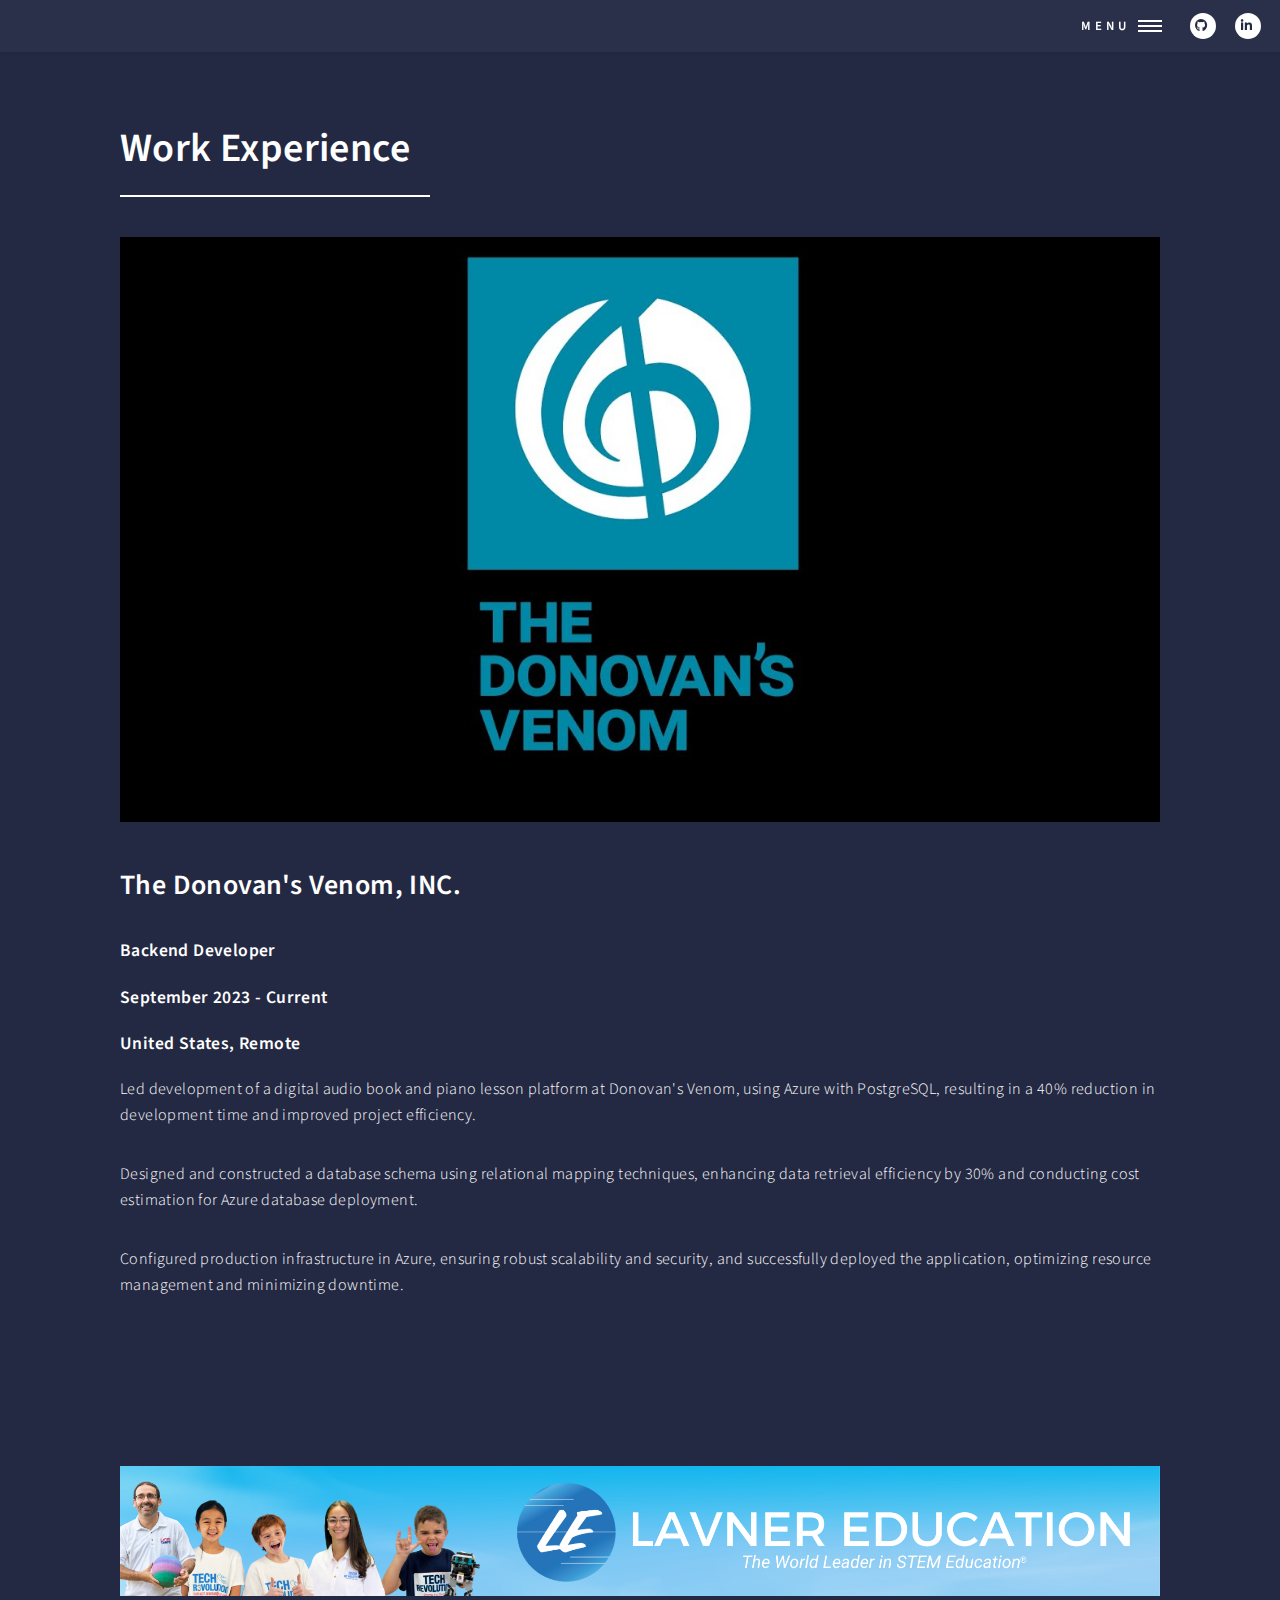
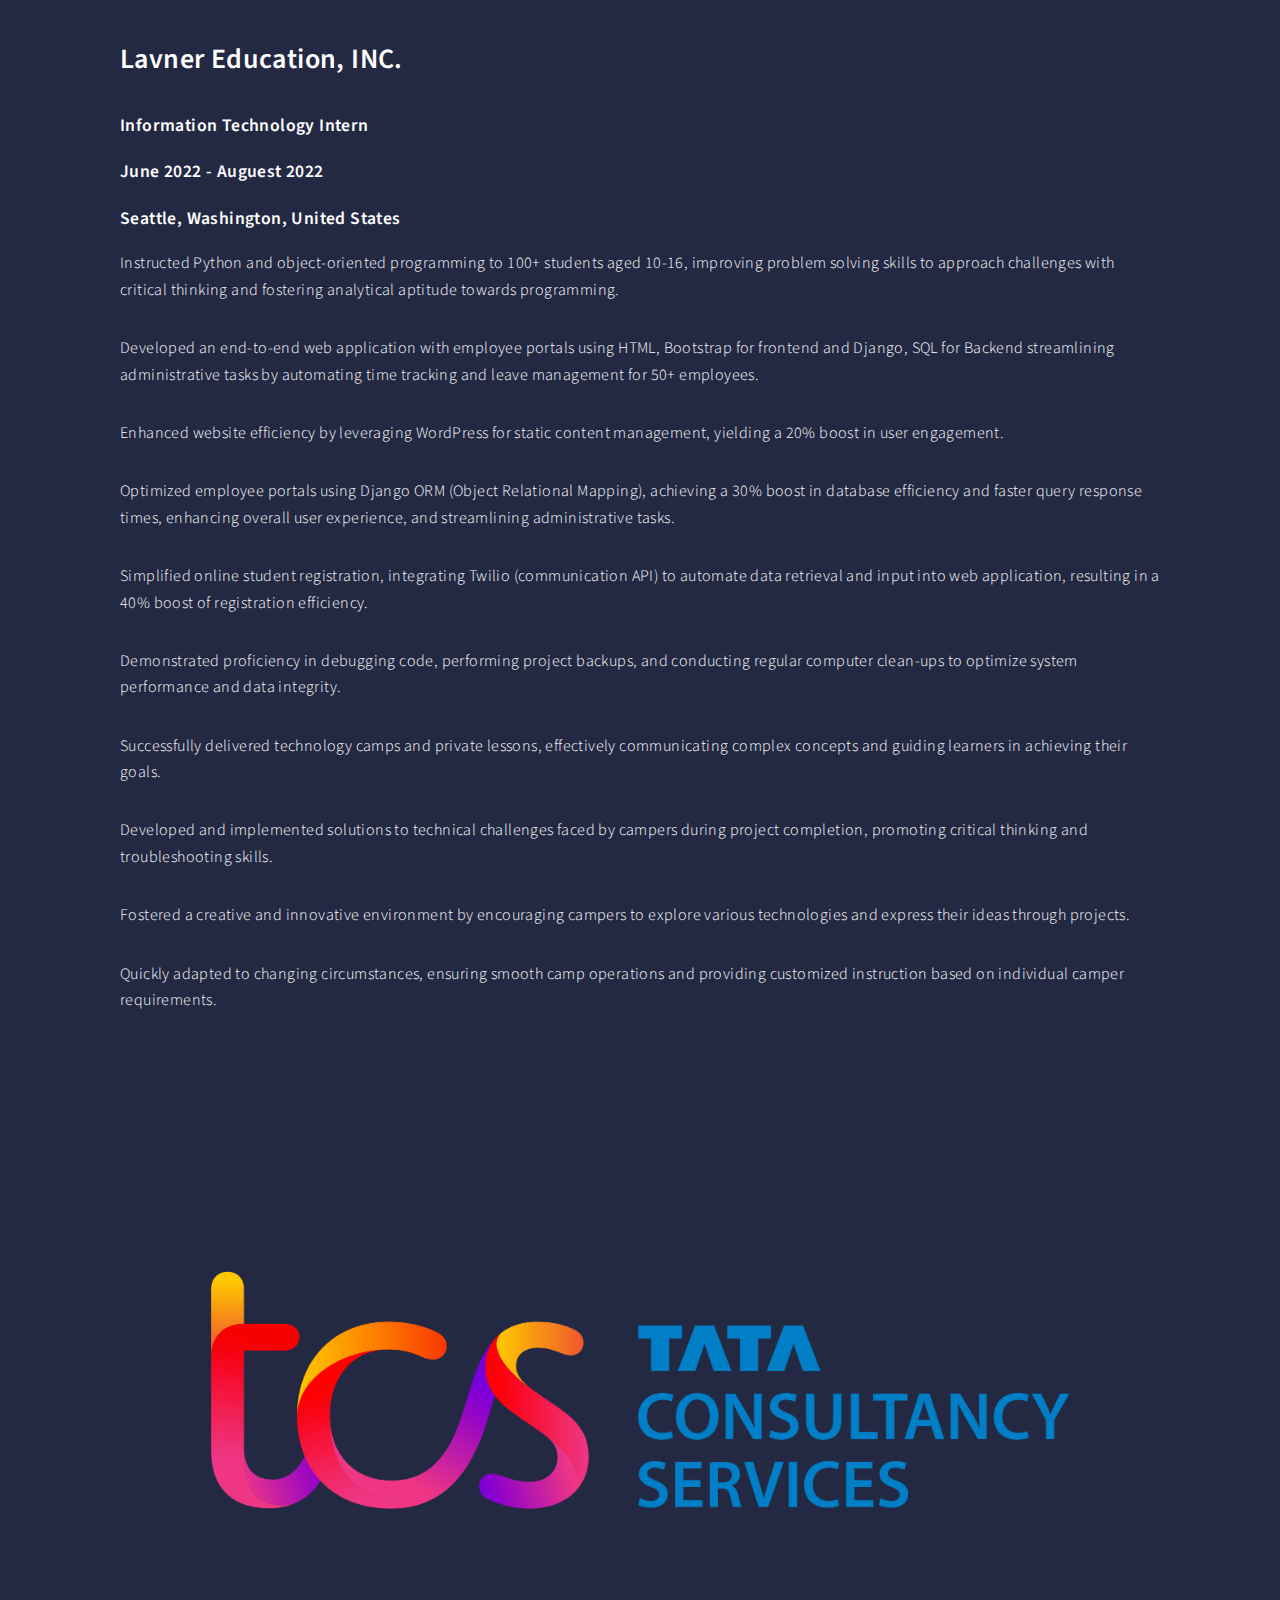
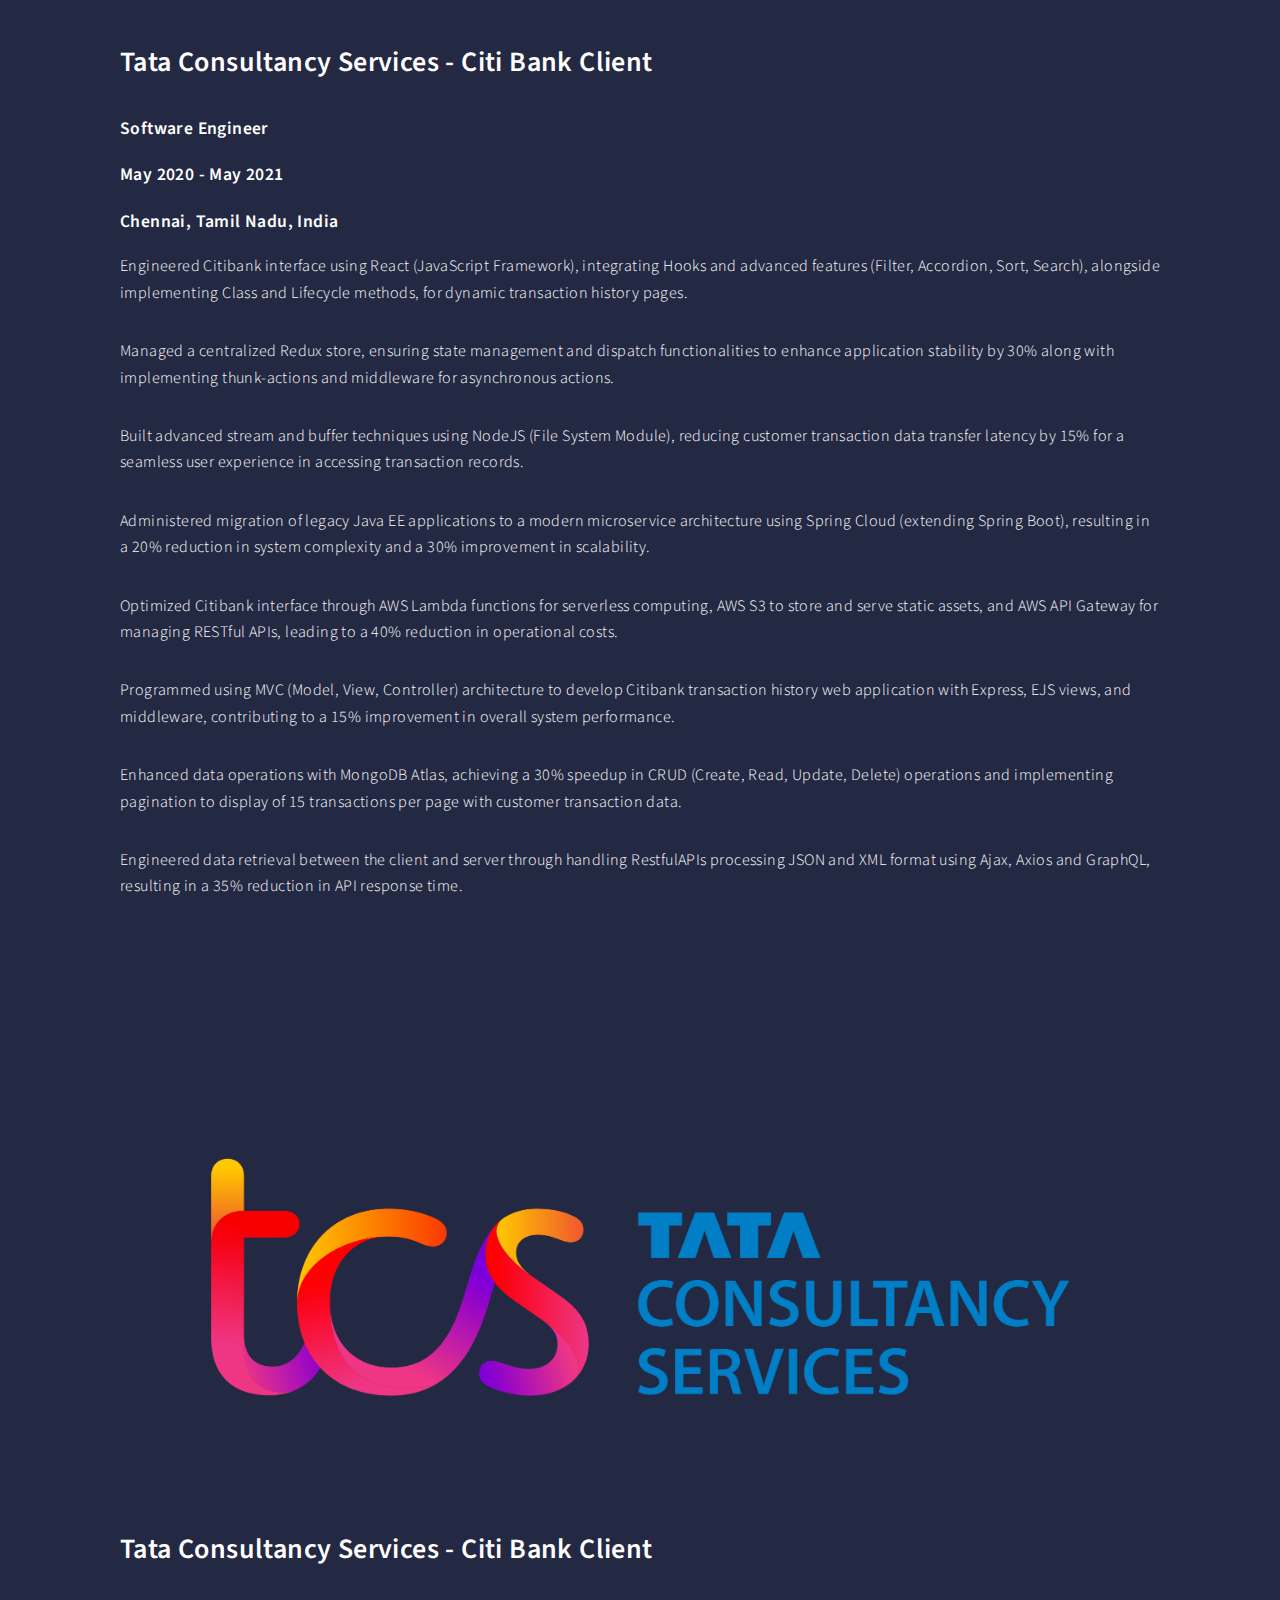
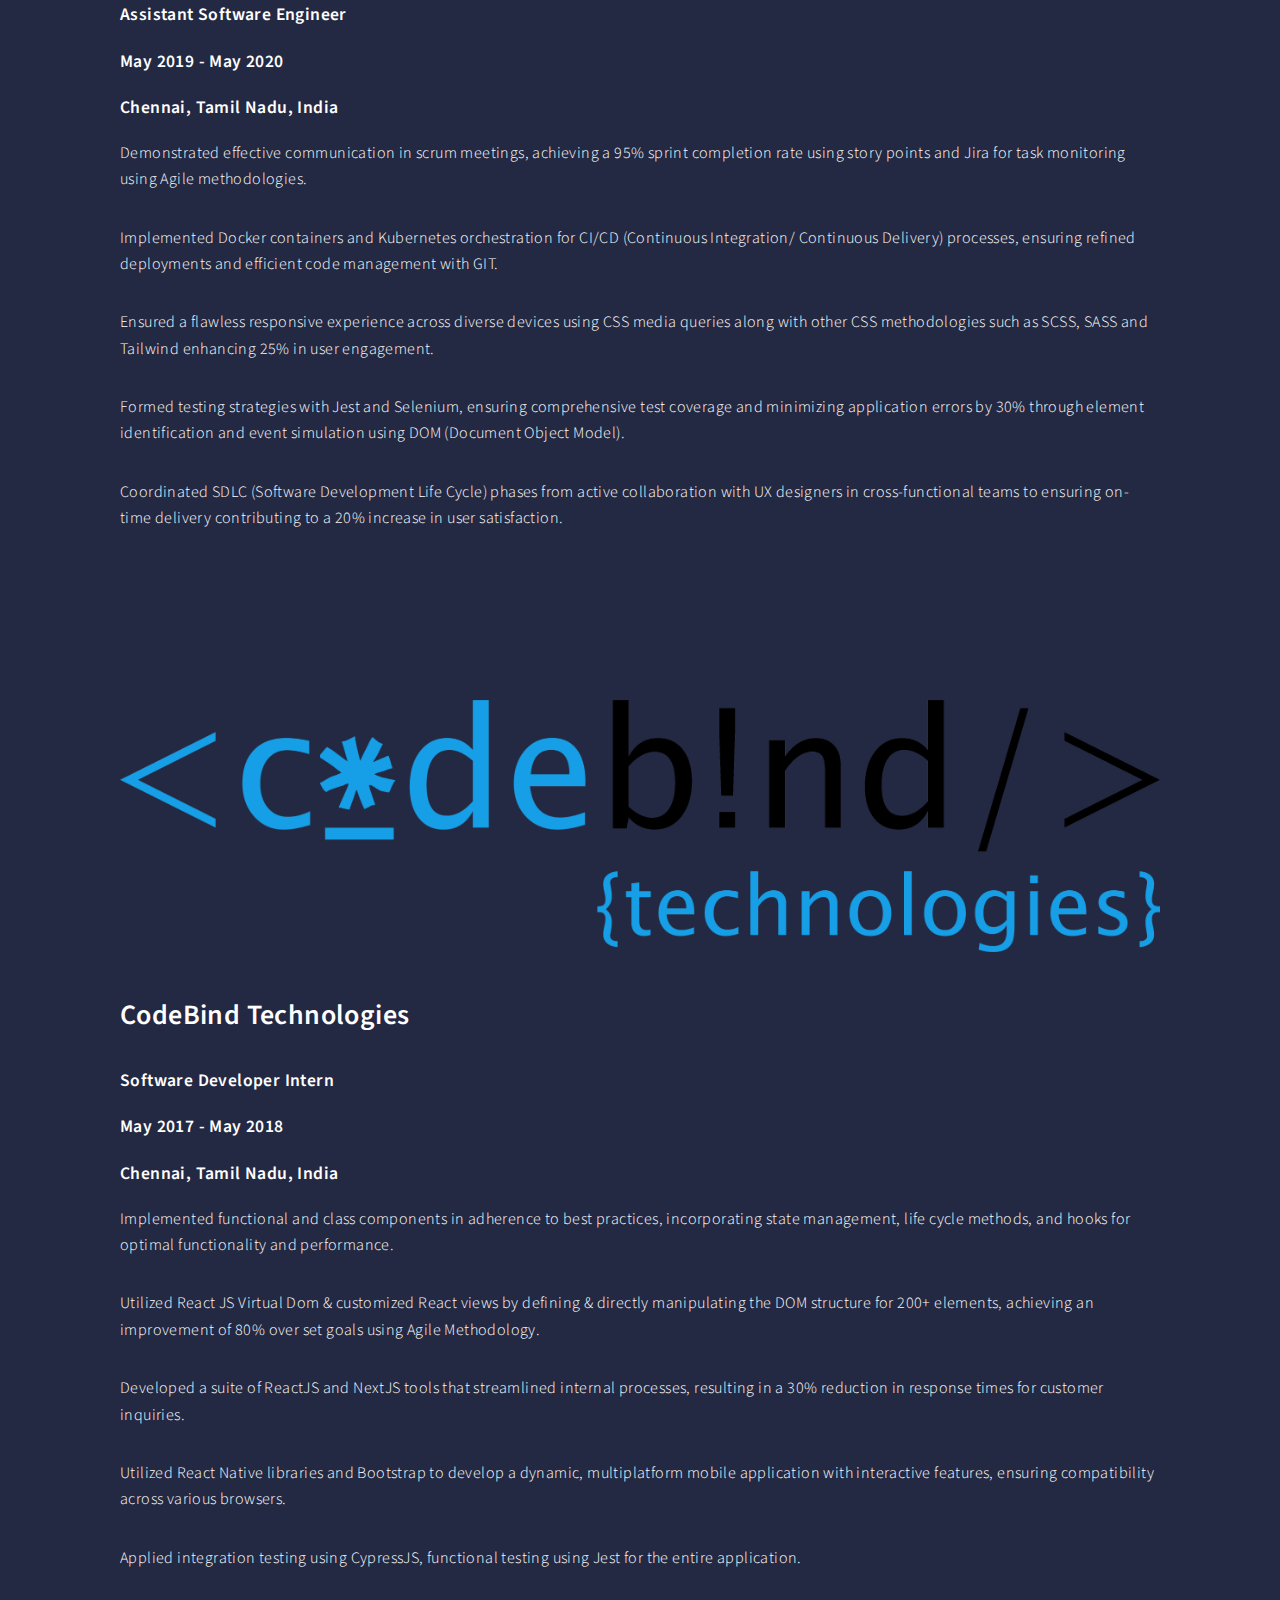
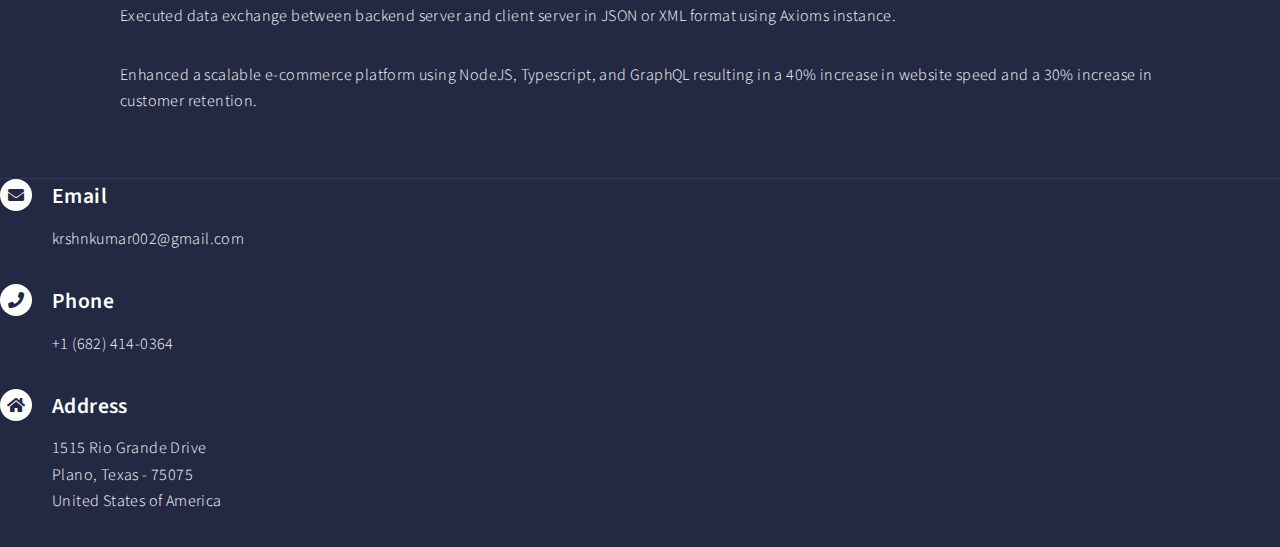
<file: experience.html>
<!DOCTYPE HTML>

<html>
	<head>
		<meta charset="utf-8" />
		<meta name="viewport" content="width=device-width, initial-scale=1, user-scalable=no" />
		<link rel="stylesheet" href="assets/css/main.css" />
		<noscript><link rel="stylesheet" href="assets/css/noscript.css" /></noscript>
	</head>
	<body class="is-preload">

		<!-- Wrapper -->
			<div id="wrapper">

				<!-- Header -->
					<header id="header">
							<nav>
							<a href="#menu">Menu</a>
							<a href="https://github.com/Krishna-Kumar-Balasubramanian" class="icon brands alt fa-github"><span class="label">GitHub</span></a>
							<a href="https://www.linkedin.com/in/krishnakumarbalasubramanian" class="icon brands alt fa-linkedin-in"><span class="label">LinkedIn</span></a>
							
						</nav>
					</header>

				<!-- Menu -->
					<nav id="menu">
						<ul class="links">
							<li><a href="index.html">Home</a></li>
							<li><a href="projects.html">University Projects</a></li>
							<li><a href="experience.html">Professional Experience</a></li>
						</ul>
					
					</nav>

				<!-- Main -->
					<div id="main" class="alt">

						<!-- One -->
							<section id="one">

								<div class="inner">
									<header class="major">
										<h1>Work Experience</h1>
									</header>
									<span class="image main"><img src="images/dvinc.jpeg" /></span>
									<h2>The Donovan's Venom, INC.</h2>
									<h4>Backend Developer</h4>
									<h4>September 2023 - Current</h4>
									<h4>United States, Remote</h4>
									<p>Led development of a digital audio book and piano lesson platform at Donovan's Venom, using Azure with PostgreSQL, resulting in a 40% reduction in development time and improved project efficiency.</p>
									<p>Designed and constructed a database schema using relational mapping techniques, enhancing data retrieval efficiency by 30% and conducting cost estimation for Azure database deployment.</p>
									<p>Configured production infrastructure in Azure, ensuring robust scalability and security, and successfully deployed the application, optimizing resource management and minimizing downtime.</p>
								</div>

								<div class="inner">
									<span class="image main"><img src="images/lavinc.png" /></span>
									<h2>Lavner Education, INC.</h2>
									<h4>Information Technology Intern</h4>
									<h4>June 2022 - Auguest 2022</h4>
									<h4>Seattle, Washington, United States</h4>
									<p>Instructed Python and object-oriented programming to 100+ students aged 10-16, improving problem solving skills to approach challenges with critical thinking and fostering analytical aptitude towards programming.</p>
									<p>Developed an end-to-end web application with employee portals using HTML, Bootstrap for frontend and Django, SQL for Backend streamlining administrative tasks by automating time tracking and leave management for 50+ employees.</p>
									<p>Enhanced website efficiency by leveraging WordPress for static content management, yielding a 20% boost in user engagement.</p>
									<p>Optimized employee portals using Django ORM (Object Relational Mapping), achieving a 30% boost in database efficiency and faster query response times, enhancing overall user experience, and streamlining administrative tasks.</p>
									<p>Simplified online student registration, integrating Twilio (communication API) to automate data retrieval and input into web application, resulting in a 40% boost of registration efficiency.</p>
									<p>Demonstrated proficiency in debugging code, performing project backups, and conducting regular computer clean-ups to optimize system performance and data integrity.</p>
									<p>Successfully delivered technology camps and private lessons, effectively communicating complex concepts and guiding learners in achieving their goals.</p>
									<p>Developed and implemented solutions to technical challenges faced by campers during project completion, promoting critical thinking and troubleshooting skills.</p>
									<p>Fostered a creative and innovative environment by encouraging campers to explore various technologies and express their ideas through projects.</p>
									<p>Quickly adapted to changing circumstances, ensuring smooth camp operations and providing customized instruction based on individual camper requirements.</p>
								</div>

								<div class="inner">
									
									<span class="image main"><img src="images/tcslogo.svg.png" /></span>
									<h2>Tata Consultancy Services - Citi Bank Client</h2>
									<h4>Software Engineer</h4>
									<h4>May 2020 - May 2021</h4>
									<h4>Chennai, Tamil Nadu, India</h4>
									<p>Engineered Citibank interface using React (JavaScript Framework), integrating Hooks and advanced features (Filter, Accordion, Sort, Search), alongside implementing Class and Lifecycle methods, for dynamic transaction history pages.</p>
									<p>Managed a centralized Redux store, ensuring state management and dispatch functionalities to enhance application stability by 30% along with implementing thunk-actions and middleware for asynchronous actions.</p>
									<p>Built advanced stream and buffer techniques using NodeJS (File System Module), reducing customer transaction data transfer latency by 15% for a seamless user experience in accessing transaction records.</p>
									<p>Administered migration of legacy Java EE applications to a modern microservice architecture using Spring Cloud (extending Spring Boot), resulting in a 20% reduction in system complexity and a 30% improvement in scalability.</p>
									<p>Optimized Citibank interface through AWS Lambda functions for serverless computing, AWS S3 to store and serve static assets, and AWS API Gateway for managing RESTful APIs, leading to a 40% reduction in operational costs.</p>
									<p>Programmed using MVC (Model, View, Controller) architecture to develop Citibank transaction history web application with Express, EJS views, and middleware, contributing to a 15% improvement in overall system performance.</p>
									<p>Enhanced data operations with MongoDB Atlas, achieving a 30% speedup in CRUD (Create, Read, Update, Delete) operations and implementing pagination to display of 15 transactions per page with customer transaction data.</p>
									<p>Engineered data retrieval between the client and server through handling RestfulAPIs processing JSON and XML format using Ajax, Axios and GraphQL, resulting in a 35% reduction in API response time.</p>
								</div>

								<div class="inner">
									
									<span class="image main"><img src="images/tcslogo.svg.png" /></span>
									<h2>Tata Consultancy Services - Citi Bank Client</h2>
									<h4>Assistant Software Engineer</h4>
									<h4>May 2019 - May 2020</h4>
									<h4>Chennai, Tamil Nadu, India</h4>
									<p>Demonstrated effective communication in scrum meetings, achieving a 95% sprint completion rate using story points and Jira for task monitoring using Agile methodologies.</p>
									<p>Implemented Docker containers and Kubernetes orchestration for CI/CD (Continuous Integration/ Continuous Delivery) processes, ensuring refined deployments and efficient code management with GIT.</p>
									<p>Ensured a flawless responsive experience across diverse devices using CSS media queries along with other CSS methodologies such as SCSS, SASS and Tailwind enhancing 25% in user engagement.</p>
									<p>Formed testing strategies with Jest and Selenium, ensuring comprehensive test coverage and minimizing application errors by 30% through element identification and event simulation using DOM (Document Object Model).</p>
									<p>Coordinated SDLC (Software Development Life Cycle) phases from active collaboration with UX designers in cross-functional teams to ensuring on-time delivery contributing to a 20% increase in user satisfaction.</p>
								</div>
				
								<div class="inner">
									<span class="image main"><img src="images/codebind.png" /></span>
									<h2>CodeBind Technologies</h2>
									<h4>Software Developer Intern</h4>
									<h4>May 2017 - May 2018</h4>
									<h4>Chennai, Tamil Nadu, India</h4>
									<p>Implemented functional and class components in adherence to best practices, incorporating state management, life cycle methods, and hooks for optimal functionality and performance. </p>
									<p>Utilized React JS Virtual Dom & customized React views by defining & directly manipulating the DOM structure for 200+ elements, achieving an improvement of 80% over set goals using Agile Methodology. </p>
									<p>Developed a suite of ReactJS and NextJS tools that streamlined internal processes, resulting in a 30% reduction in response times for customer inquiries. </p>			
									<p>Utilized React Native libraries and Bootstrap to develop a dynamic, multiplatform mobile application with interactive features, ensuring compatibility across various browsers.</p>
									<p>Applied integration testing using CypressJS, functional testing using Jest for the entire application. </p>
									<p>Executed data exchange between backend server and client server in JSON or XML format using Axioms instance. </p>
									<p>Enhanced a scalable e-commerce platform using NodeJS, Typescript, and GraphQL resulting in a 40% increase in website speed and a 30% increase in customer retention.</p>
								</div>
									
							</section>
					
					</div>

				
				<!-- Contact -->
				<section class="split">
					<section>
						<div class="contact-method">
							<span class="icon solid alt fa-envelope"></span>
							<h3>Email</h3>
							<span>krshnkumar002@gmail.com</span>
						</div>
					</section>
					<section>
						<div class="contact-method">
							<span class="icon solid alt fa-phone"></span>
							<h3>Phone</h3>
							<span>+1 (682) 414-0364</span>
						</div>
					</section>
					<section>
						<div class="contact-method">
							<span class="icon solid alt fa-home"></span>
							<h3>Address</h3>
							<span>
							1515 Rio Grande Drive<br />
							Plano, Texas - 75075<br />
							United States of America
							</span>
						</div>
					</section>
				</section>

	<!-- Footer -->
			</div>

		<!-- Scripts -->
			<script src="assets/js/jquery.min.js"></script>
			<script src="assets/js/jquery.scrolly.min.js"></script>
			<script src="assets/js/jquery.scrollex.min.js"></script>
			<script src="assets/js/browser.min.js"></script>
			<script src="assets/js/breakpoints.min.js"></script>
			<script src="assets/js/util.js"></script>
			<script src="assets/js/main.js"></script>

	</body>
</html>
</file>
<file: assets/css/noscript.css>
/*
	Forty by HTML5 UP
	html5up.net | @ajlkn
	Free for personal and commercial use under the CCA 3.0 license (html5up.net/license)
*/

/* Banner */

	body.is-preload #banner:after {
		opacity: 0.85;
	}

	body.is-preload #banner > .inner {
		-moz-filter: none;
		-webkit-filter: none;
		-ms-filter: none;
		filter: none;
		-moz-transform: none;
		-webkit-transform: none;
		-ms-transform: none;
		transform: none;
		opacity: 1;
	}
</file>
<file: assets/css/main.css>
@import url(fontawesome-all.min.css);
@import url("https://fonts.googleapis.com/css?family=Source+Sans+Pro:300,300italic,600,600italic");

/*
	Forty by HTML5 UP
	html5up.net | @ajlkn
	Free for personal and commercial use under the CCA 3.0 license (html5up.net/license)
*/

html, body, div, span, applet, object,
iframe, h1, h2, h3, h4, h5, h6, p, blockquote,
pre, a, abbr, acronym, address, big, cite,
code, del, dfn, em, img, ins, kbd, q, s, samp,
small, strike, strong, sub, sup, tt, var, b,
u, i, center, dl, dt, dd, ol, ul, li, fieldset,
form, label, legend, table, caption, tbody,
tfoot, thead, tr, th, td, article, aside,
canvas, details, embed, figure, figcaption,
footer, header, hgroup, menu, nav, output, ruby,
section, summary, time, mark, audio, video {
	margin: 0;
	padding: 0;
	border: 0;
	font-size: 100%;
	font: inherit;
	vertical-align: baseline;}

article, aside, details, figcaption, figure,
footer, header, hgroup, menu, nav, section {
	display: block;}

body {
	line-height: 1;
}

ol, ul {
	list-style: none;
}

blockquote, q {
	quotes: none;
}

	blockquote:before, blockquote:after, q:before, q:after {
		content: '';
		content: none;
	}

table {
	border-collapse: collapse;
	border-spacing: 0;
}

body {
	-webkit-text-size-adjust: none;
}

mark {
	background-color: transparent;
	color: inherit;
}

input::-moz-focus-inner {
	border: 0;
	padding: 0;
}

input, select, textarea {
	-moz-appearance: none;
	-webkit-appearance: none;
	-ms-appearance: none;
	appearance: none;
}

/* Basic */

	@-ms-viewport {
		width: device-width;
	}

	body {
		-ms-overflow-style: scrollbar;
	}

	@media screen and (max-width: 480px) {

		html, body {
			min-width: 320px;
		}

	}

	html {
		box-sizing: border-box;
	}

	*, *:before, *:after {
		box-sizing: inherit;
	}

	body {
		background: #242943;
	}

		body.is-preload *, body.is-preload *:before, body.is-preload *:after {
			-moz-animation: none !important;
			-webkit-animation: none !important;
			-ms-animation: none !important;
			animation: none !important;
			-moz-transition: none !important;
			-webkit-transition: none !important;
			-ms-transition: none !important;
			transition: none !important;
		}

/* Type */

	body, input, select, textarea {
		color: #ffffff;
		font-family: "Source Sans Pro", Helvetica, sans-serif;
		font-size: 17pt;
		font-weight: 300;
		letter-spacing: 0.025em;
		line-height: 1.65;
	}

		@media screen and (max-width: 1680px) {

			body, input, select, textarea {
				font-size: 14pt;
			}

		}

		@media screen and (max-width: 1280px) {

			body, input, select, textarea {
				font-size: 12pt;
			}

		}

		@media screen and (max-width: 360px) {

			body, input, select, textarea {
				font-size: 11pt;
			}

		}

	a {
		-moz-transition: color 0.2s ease-in-out, border-bottom-color 0.2s ease-in-out;
		-webkit-transition: color 0.2s ease-in-out, border-bottom-color 0.2s ease-in-out;
		-ms-transition: color 0.2s ease-in-out, border-bottom-color 0.2s ease-in-out;
		transition: color 0.2s ease-in-out, border-bottom-color 0.2s ease-in-out;
		border-bottom: dotted 1px;
		color: inherit;
		text-decoration: none;
	}

		a:hover {
			border-bottom-color: transparent;
			color: #9bf1ff !important;
		}

		a:active {
			color: #53e3fb !important;
		}

	strong, b {
		color: #ffffff;
		font-weight: 600;
	}

	em, i {
		font-style: italic;
	}

	p {
		margin: 0 0 2em 0;
	}

	h1, h2, h3, h4, h5, h6 {
		color: #ffffff;
		font-weight: 600;
		line-height: 1.65;
		margin: 0 0 1em 0;
	}

		h1 a, h2 a, h3 a, h4 a, h5 a, h6 a {
			color: inherit;
			border-bottom: 0;
		}

	h1 {
		font-size: 2.5em;
	}

	h2 {
		font-size: 1.75em;
	}

	h3 {
		font-size: 1.35em;
	}

	h4 {
		font-size: 1.1em;
	}

	h5 {
		font-size: 0.9em;
	}

	h6 {
		font-size: 0.7em;
	}

	@media screen and (max-width: 736px) {

		h1 {
			font-size: 2em;
		}

		h2 {
			font-size: 1.5em;
		}

		h3 {
			font-size: 1.25em;
		}

	}

	sub {
		font-size: 0.8em;
		position: relative;
		top: 0.5em;
	}

	sup {
		font-size: 0.8em;
		position: relative;
		top: -0.5em;
	}

	blockquote {
		border-left: solid 4px rgba(212, 212, 255, 0.1);
		font-style: italic;
		margin: 0 0 2em 0;
		padding: 0.5em 0 0.5em 2em;
	}

	code {
		background: rgba(212, 212, 255, 0.035);
		font-family: "Courier New", monospace;
		font-size: 0.9em;
		margin: 0 0.25em;
		padding: 0.25em 0.65em;
	}

	pre {
		-webkit-overflow-scrolling: touch;
		font-family: "Courier New", monospace;
		font-size: 0.9em;
		margin: 0 0 2em 0;
	}

		pre code {
			display: block;
			line-height: 1.75;
			padding: 1em 1.5em;
			overflow-x: auto;
		}

	hr {
		border: 0;
		border-bottom: solid 1px rgba(212, 212, 255, 0.1);
		margin: 2em 0;
	}

		hr.major {
			margin: 3em 0;
		}

	.align-left {
		text-align: left;
	}

	.align-center {
		text-align: center;
	}

	.align-right {
		text-align: right;
	}

/* Row */

	.row {
		display: flex;
		flex-wrap: wrap;
		box-sizing: border-box;
		align-items: stretch;
	}

		.row > * {
			box-sizing: border-box;
		}

		.row.gtr-uniform > * > :last-child {
			margin-bottom: 0;
		}

		.row.aln-left {
			justify-content: flex-start;
		}

		.row.aln-center {
			justify-content: center;
		}

		.row.aln-right {
			justify-content: flex-end;
		}

		.row.aln-top {
			align-items: flex-start;
		}

		.row.aln-middle {
			align-items: center;
		}

		.row.aln-bottom {
			align-items: flex-end;
		}

		.row > .imp {
			order: -1;
		}

		.row > .col-1 {
			width: 8.33333%;
		}

		.row > .off-1 {
			margin-left: 8.33333%;
		}

		.row > .col-2 {
			width: 16.66667%;
		}

		.row > .off-2 {
			margin-left: 16.66667%;
		}

		.row > .col-3 {
			width: 25%;
		}

		.row > .off-3 {
			margin-left: 25%;
		}

		.row > .col-4 {
			width: 33.33333%;
		}

		.row > .off-4 {
			margin-left: 33.33333%;
		}

		.row > .col-5 {
			width: 41.66667%;
		}

		.row > .off-5 {
			margin-left: 41.66667%;
		}

		.row > .col-6 {
			width: 50%;
		}

		.row > .off-6 {
			margin-left: 50%;
		}

		.row > .col-7 {
			width: 58.33333%;
		}

		.row > .off-7 {
			margin-left: 58.33333%;
		}

		.row > .col-8 {
			width: 66.66667%;
		}

		.row > .off-8 {
			margin-left: 66.66667%;
		}

		.row > .col-9 {
			width: 75%;
		}

		.row > .off-9 {
			margin-left: 75%;
		}

		.row > .col-10 {
			width: 83.33333%;
		}

		.row > .off-10 {
			margin-left: 83.33333%;
		}

		.row > .col-11 {
			width: 91.66667%;
		}

		.row > .off-11 {
			margin-left: 91.66667%;
		}

		.row > .col-12 {
			width: 100%;
		}

		.row > .off-12 {
			margin-left: 100%;
		}

		.row.gtr-0 {
			margin-top: 0;
			margin-left: 0em;
		}

			.row.gtr-0 > * {
				padding: 0 0 0 0em;
			}

			.row.gtr-0.gtr-uniform {
				margin-top: 0em;
			}

				.row.gtr-0.gtr-uniform > * {
					padding-top: 0em;
				}

		.row.gtr-25 {
			margin-top: 0;
			margin-left: -0.5em;
		}

			.row.gtr-25 > * {
				padding: 0 0 0 0.5em;
			}

			.row.gtr-25.gtr-uniform {
				margin-top: -0.5em;
			}

				.row.gtr-25.gtr-uniform > * {
					padding-top: 0.5em;
				}

		.row.gtr-50 {
			margin-top: 0;
			margin-left: -1em;
		}

			.row.gtr-50 > * {
				padding: 0 0 0 1em;
			}

			.row.gtr-50.gtr-uniform {
				margin-top: -1em;
			}

				.row.gtr-50.gtr-uniform > * {
					padding-top: 1em;
				}

		.row {
			margin-top: 0;
			margin-left: -2em;
		}

			.row > * {
				padding: 0 0 0 2em;
			}

			.row.gtr-uniform {
				margin-top: -2em;
			}

				.row.gtr-uniform > * {
					padding-top: 2em;
				}

		.row.gtr-150 {
			margin-top: 0;
			margin-left: -3em;
		}

			.row.gtr-150 > * {
				padding: 0 0 0 3em;
			}

			.row.gtr-150.gtr-uniform {
				margin-top: -3em;
			}

				.row.gtr-150.gtr-uniform > * {
					padding-top: 3em;
				}

		.row.gtr-200 {
			margin-top: 0;
			margin-left: -4em;
		}

			.row.gtr-200 > * {
				padding: 0 0 0 4em;
			}

			.row.gtr-200.gtr-uniform {
				margin-top: -4em;
			}

				.row.gtr-200.gtr-uniform > * {
					padding-top: 4em;
				}

		@media screen and (max-width: 1680px) {

			.row {
				display: flex;
				flex-wrap: wrap;
				box-sizing: border-box;
				align-items: stretch;
			}

				.row > * {
					box-sizing: border-box;
				}

				.row.gtr-uniform > * > :last-child {
					margin-bottom: 0;
				}

				.row.aln-left {
					justify-content: flex-start;
				}

				.row.aln-center {
					justify-content: center;
				}

				.row.aln-right {
					justify-content: flex-end;
				}

				.row.aln-top {
					align-items: flex-start;
				}

				.row.aln-middle {
					align-items: center;
				}

				.row.aln-bottom {
					align-items: flex-end;
				}

				.row > .imp-xlarge {
					order: -1;
				}

				.row > .col-1-xlarge {
					width: 8.33333%;
				}

				.row > .off-1-xlarge {
					margin-left: 8.33333%;
				}

				.row > .col-2-xlarge {
					width: 16.66667%;
				}

				.row > .off-2-xlarge {
					margin-left: 16.66667%;
				}

				.row > .col-3-xlarge {
					width: 25%;
				}

				.row > .off-3-xlarge {
					margin-left: 25%;
				}

				.row > .col-4-xlarge {
					width: 33.33333%;
				}

				.row > .off-4-xlarge {
					margin-left: 33.33333%;
				}

				.row > .col-5-xlarge {
					width: 41.66667%;
				}

				.row > .off-5-xlarge {
					margin-left: 41.66667%;
				}

				.row > .col-6-xlarge {
					width: 50%;
				}

				.row > .off-6-xlarge {
					margin-left: 50%;
				}

				.row > .col-7-xlarge {
					width: 58.33333%;
				}

				.row > .off-7-xlarge {
					margin-left: 58.33333%;
				}

				.row > .col-8-xlarge {
					width: 66.66667%;
				}

				.row > .off-8-xlarge {
					margin-left: 66.66667%;
				}

				.row > .col-9-xlarge {
					width: 75%;
				}

				.row > .off-9-xlarge {
					margin-left: 75%;
				}

				.row > .col-10-xlarge {
					width: 83.33333%;
				}

				.row > .off-10-xlarge {
					margin-left: 83.33333%;
				}

				.row > .col-11-xlarge {
					width: 91.66667%;
				}

				.row > .off-11-xlarge {
					margin-left: 91.66667%;
				}

				.row > .col-12-xlarge {
					width: 100%;
				}

				.row > .off-12-xlarge {
					margin-left: 100%;
				}

				.row.gtr-0 {
					margin-top: 0;
					margin-left: 0em;
				}

					.row.gtr-0 > * {
						padding: 0 0 0 0em;
					}

					.row.gtr-0.gtr-uniform {
						margin-top: 0em;
					}

						.row.gtr-0.gtr-uniform > * {
							padding-top: 0em;
						}

				.row.gtr-25 {
					margin-top: 0;
					margin-left: -0.5em;
				}

					.row.gtr-25 > * {
						padding: 0 0 0 0.5em;
					}

					.row.gtr-25.gtr-uniform {
						margin-top: -0.5em;
					}

						.row.gtr-25.gtr-uniform > * {
							padding-top: 0.5em;
						}

				.row.gtr-50 {
					margin-top: 0;
					margin-left: -1em;
				}

					.row.gtr-50 > * {
						padding: 0 0 0 1em;
					}

					.row.gtr-50.gtr-uniform {
						margin-top: -1em;
					}

						.row.gtr-50.gtr-uniform > * {
							padding-top: 1em;
						}

				.row {
					margin-top: 0;
					margin-left: -2em;
				}

					.row > * {
						padding: 0 0 0 2em;
					}

					.row.gtr-uniform {
						margin-top: -2em;
					}

						.row.gtr-uniform > * {
							padding-top: 2em;
						}

				.row.gtr-150 {
					margin-top: 0;
					margin-left: -3em;
				}

					.row.gtr-150 > * {
						padding: 0 0 0 3em;
					}

					.row.gtr-150.gtr-uniform {
						margin-top: -3em;
					}

						.row.gtr-150.gtr-uniform > * {
							padding-top: 3em;
						}

				.row.gtr-200 {
					margin-top: 0;
					margin-left: -4em;
				}

					.row.gtr-200 > * {
						padding: 0 0 0 4em;
					}

					.row.gtr-200.gtr-uniform {
						margin-top: -4em;
					}

						.row.gtr-200.gtr-uniform > * {
							padding-top: 4em;
						}

		}

		@media screen and (max-width: 1280px) {

			.row {
				display: flex;
				flex-wrap: wrap;
				box-sizing: border-box;
				align-items: stretch;
			}

				.row > * {
					box-sizing: border-box;
				}

				.row.gtr-uniform > * > :last-child {
					margin-bottom: 0;
				}

				.row.aln-left {
					justify-content: flex-start;
				}

				.row.aln-center {
					justify-content: center;
				}

				.row.aln-right {
					justify-content: flex-end;
				}

				.row.aln-top {
					align-items: flex-start;
				}

				.row.aln-middle {
					align-items: center;
				}

				.row.aln-bottom {
					align-items: flex-end;
				}

				.row > .imp-large {
					order: -1;
				}

				.row > .col-1-large {
					width: 8.33333%;
				}

				.row > .off-1-large {
					margin-left: 8.33333%;
				}

				.row > .col-2-large {
					width: 16.66667%;
				}

				.row > .off-2-large {
					margin-left: 16.66667%;
				}

				.row > .col-3-large {
					width: 25%;
				}

				.row > .off-3-large {
					margin-left: 25%;
				}

				.row > .col-4-large {
					width: 33.33333%;
				}

				.row > .off-4-large {
					margin-left: 33.33333%;
				}

				.row > .col-5-large {
					width: 41.66667%;
				}

				.row > .off-5-large {
					margin-left: 41.66667%;
				}

				.row > .col-6-large {
					width: 50%;
				}

				.row > .off-6-large {
					margin-left: 50%;
				}

				.row > .col-7-large {
					width: 58.33333%;
				}

				.row > .off-7-large {
					margin-left: 58.33333%;
				}

				.row > .col-8-large {
					width: 66.66667%;
				}

				.row > .off-8-large {
					margin-left: 66.66667%;
				}

				.row > .col-9-large {
					width: 75%;
				}

				.row > .off-9-large {
					margin-left: 75%;
				}

				.row > .col-10-large {
					width: 83.33333%;
				}

				.row > .off-10-large {
					margin-left: 83.33333%;
				}

				.row > .col-11-large {
					width: 91.66667%;
				}

				.row > .off-11-large {
					margin-left: 91.66667%;
				}

				.row > .col-12-large {
					width: 100%;
				}

				.row > .off-12-large {
					margin-left: 100%;
				}

				.row.gtr-0 {
					margin-top: 0;
					margin-left: 0em;
				}

					.row.gtr-0 > * {
						padding: 0 0 0 0em;
					}

					.row.gtr-0.gtr-uniform {
						margin-top: 0em;
					}

						.row.gtr-0.gtr-uniform > * {
							padding-top: 0em;
						}

				.row.gtr-25 {
					margin-top: 0;
					margin-left: -0.375em;
				}

					.row.gtr-25 > * {
						padding: 0 0 0 0.375em;
					}

					.row.gtr-25.gtr-uniform {
						margin-top: -0.375em;
					}

						.row.gtr-25.gtr-uniform > * {
							padding-top: 0.375em;
						}

				.row.gtr-50 {
					margin-top: 0;
					margin-left: -0.75em;
				}

					.row.gtr-50 > * {
						padding: 0 0 0 0.75em;
					}

					.row.gtr-50.gtr-uniform {
						margin-top: -0.75em;
					}

						.row.gtr-50.gtr-uniform > * {
							padding-top: 0.75em;
						}

				.row {
					margin-top: 0;
					margin-left: -1.5em;
				}

					.row > * {
						padding: 0 0 0 1.5em;
					}

					.row.gtr-uniform {
						margin-top: -1.5em;
					}

						.row.gtr-uniform > * {
							padding-top: 1.5em;
						}

				.row.gtr-150 {
					margin-top: 0;
					margin-left: -2.25em;
				}

					.row.gtr-150 > * {
						padding: 0 0 0 2.25em;
					}

					.row.gtr-150.gtr-uniform {
						margin-top: -2.25em;
					}

						.row.gtr-150.gtr-uniform > * {
							padding-top: 2.25em;
						}

				.row.gtr-200 {
					margin-top: 0;
					margin-left: -3em;
				}

					.row.gtr-200 > * {
						padding: 0 0 0 3em;
					}

					.row.gtr-200.gtr-uniform {
						margin-top: -3em;
					}

						.row.gtr-200.gtr-uniform > * {
							padding-top: 3em;
						}

		}

		@media screen and (max-width: 980px) {

			.row {
				display: flex;
				flex-wrap: wrap;
				box-sizing: border-box;
				align-items: stretch;
			}

				.row > * {
					box-sizing: border-box;
				}

				.row.gtr-uniform > * > :last-child {
					margin-bottom: 0;
				}

				.row.aln-left {
					justify-content: flex-start;
				}

				.row.aln-center {
					justify-content: center;
				}

				.row.aln-right {
					justify-content: flex-end;
				}

				.row.aln-top {
					align-items: flex-start;
				}

				.row.aln-middle {
					align-items: center;
				}

				.row.aln-bottom {
					align-items: flex-end;
				}

				.row > .imp-medium {
					order: -1;
				}

				.row > .col-1-medium {
					width: 8.33333%;
				}

				.row > .off-1-medium {
					margin-left: 8.33333%;
				}

				.row > .col-2-medium {
					width: 16.66667%;
				}

				.row > .off-2-medium {
					margin-left: 16.66667%;
				}

				.row > .col-3-medium {
					width: 25%;
				}

				.row > .off-3-medium {
					margin-left: 25%;
				}

				.row > .col-4-medium {
					width: 33.33333%;
				}

				.row > .off-4-medium {
					margin-left: 33.33333%;
				}

				.row > .col-5-medium {
					width: 41.66667%;
				}

				.row > .off-5-medium {
					margin-left: 41.66667%;
				}

				.row > .col-6-medium {
					width: 50%;
				}

				.row > .off-6-medium {
					margin-left: 50%;
				}

				.row > .col-7-medium {
					width: 58.33333%;
				}

				.row > .off-7-medium {
					margin-left: 58.33333%;
				}

				.row > .col-8-medium {
					width: 66.66667%;
				}

				.row > .off-8-medium {
					margin-left: 66.66667%;
				}

				.row > .col-9-medium {
					width: 75%;
				}

				.row > .off-9-medium {
					margin-left: 75%;
				}

				.row > .col-10-medium {
					width: 83.33333%;
				}

				.row > .off-10-medium {
					margin-left: 83.33333%;
				}

				.row > .col-11-medium {
					width: 91.66667%;
				}

				.row > .off-11-medium {
					margin-left: 91.66667%;
				}

				.row > .col-12-medium {
					width: 100%;
				}

				.row > .off-12-medium {
					margin-left: 100%;
				}

				.row.gtr-0 {
					margin-top: 0;
					margin-left: 0em;
				}

					.row.gtr-0 > * {
						padding: 0 0 0 0em;
					}

					.row.gtr-0.gtr-uniform {
						margin-top: 0em;
					}

						.row.gtr-0.gtr-uniform > * {
							padding-top: 0em;
						}

				.row.gtr-25 {
					margin-top: 0;
					margin-left: -0.375em;
				}

					.row.gtr-25 > * {
						padding: 0 0 0 0.375em;
					}

					.row.gtr-25.gtr-uniform {
						margin-top: -0.375em;
					}

						.row.gtr-25.gtr-uniform > * {
							padding-top: 0.375em;
						}

				.row.gtr-50 {
					margin-top: 0;
					margin-left: -0.75em;
				}

					.row.gtr-50 > * {
						padding: 0 0 0 0.75em;
					}

					.row.gtr-50.gtr-uniform {
						margin-top: -0.75em;
					}

						.row.gtr-50.gtr-uniform > * {
							padding-top: 0.75em;
						}

				.row {
					margin-top: 0;
					margin-left: -1.5em;
				}

					.row > * {
						padding: 0 0 0 1.5em;
					}

					.row.gtr-uniform {
						margin-top: -1.5em;
					}

						.row.gtr-uniform > * {
							padding-top: 1.5em;
						}

				.row.gtr-150 {
					margin-top: 0;
					margin-left: -2.25em;
				}

					.row.gtr-150 > * {
						padding: 0 0 0 2.25em;
					}

					.row.gtr-150.gtr-uniform {
						margin-top: -2.25em;
					}

						.row.gtr-150.gtr-uniform > * {
							padding-top: 2.25em;
						}

				.row.gtr-200 {
					margin-top: 0;
					margin-left: -3em;
				}

					.row.gtr-200 > * {
						padding: 0 0 0 3em;
					}

					.row.gtr-200.gtr-uniform {
						margin-top: -3em;
					}

						.row.gtr-200.gtr-uniform > * {
							padding-top: 3em;
						}

		}

		@media screen and (max-width: 736px) {

			.row {
				display: flex;
				flex-wrap: wrap;
				box-sizing: border-box;
				align-items: stretch;
			}

				.row > * {
					box-sizing: border-box;
				}

				.row.gtr-uniform > * > :last-child {
					margin-bottom: 0;
				}

				.row.aln-left {
					justify-content: flex-start;
				}

				.row.aln-center {
					justify-content: center;
				}

				.row.aln-right {
					justify-content: flex-end;
				}

				.row.aln-top {
					align-items: flex-start;
				}

				.row.aln-middle {
					align-items: center;
				}

				.row.aln-bottom {
					align-items: flex-end;
				}

				.row > .imp-small {
					order: -1;
				}

				.row > .col-1-small {
					width: 8.33333%;
				}

				.row > .off-1-small {
					margin-left: 8.33333%;
				}

				.row > .col-2-small {
					width: 16.66667%;
				}

				.row > .off-2-small {
					margin-left: 16.66667%;
				}

				.row > .col-3-small {
					width: 25%;
				}

				.row > .off-3-small {
					margin-left: 25%;
				}

				.row > .col-4-small {
					width: 33.33333%;
				}

				.row > .off-4-small {
					margin-left: 33.33333%;
				}

				.row > .col-5-small {
					width: 41.66667%;
				}

				.row > .off-5-small {
					margin-left: 41.66667%;
				}

				.row > .col-6-small {
					width: 50%;
				}

				.row > .off-6-small {
					margin-left: 50%;
				}

				.row > .col-7-small {
					width: 58.33333%;
				}

				.row > .off-7-small {
					margin-left: 58.33333%;
				}

				.row > .col-8-small {
					width: 66.66667%;
				}

				.row > .off-8-small {
					margin-left: 66.66667%;
				}

				.row > .col-9-small {
					width: 75%;
				}

				.row > .off-9-small {
					margin-left: 75%;
				}

				.row > .col-10-small {
					width: 83.33333%;
				}

				.row > .off-10-small {
					margin-left: 83.33333%;
				}

				.row > .col-11-small {
					width: 91.66667%;
				}

				.row > .off-11-small {
					margin-left: 91.66667%;
				}

				.row > .col-12-small {
					width: 100%;
				}

				.row > .off-12-small {
					margin-left: 100%;
				}

				.row.gtr-0 {
					margin-top: 0;
					margin-left: 0em;
				}

					.row.gtr-0 > * {
						padding: 0 0 0 0em;
					}

					.row.gtr-0.gtr-uniform {
						margin-top: 0em;
					}

						.row.gtr-0.gtr-uniform > * {
							padding-top: 0em;
						}

				.row.gtr-25 {
					margin-top: 0;
					margin-left: -0.3125em;
				}

					.row.gtr-25 > * {
						padding: 0 0 0 0.3125em;
					}

					.row.gtr-25.gtr-uniform {
						margin-top: -0.3125em;
					}

						.row.gtr-25.gtr-uniform > * {
							padding-top: 0.3125em;
						}

				.row.gtr-50 {
					margin-top: 0;
					margin-left: -0.625em;
				}

					.row.gtr-50 > * {
						padding: 0 0 0 0.625em;
					}

					.row.gtr-50.gtr-uniform {
						margin-top: -0.625em;
					}

						.row.gtr-50.gtr-uniform > * {
							padding-top: 0.625em;
						}

				.row {
					margin-top: 0;
					margin-left: -1.25em;
				}

					.row > * {
						padding: 0 0 0 1.25em;
					}

					.row.gtr-uniform {
						margin-top: -1.25em;
					}

						.row.gtr-uniform > * {
							padding-top: 1.25em;
						}

				.row.gtr-150 {
					margin-top: 0;
					margin-left: -1.875em;
				}

					.row.gtr-150 > * {
						padding: 0 0 0 1.875em;
					}

					.row.gtr-150.gtr-uniform {
						margin-top: -1.875em;
					}

						.row.gtr-150.gtr-uniform > * {
							padding-top: 1.875em;
						}

				.row.gtr-200 {
					margin-top: 0;
					margin-left: -2.5em;
				}

					.row.gtr-200 > * {
						padding: 0 0 0 2.5em;
					}

					.row.gtr-200.gtr-uniform {
						margin-top: -2.5em;
					}

						.row.gtr-200.gtr-uniform > * {
							padding-top: 2.5em;
						}

		}

		@media screen and (max-width: 480px) {

			.row {
				display: flex;
				flex-wrap: wrap;
				box-sizing: border-box;
				align-items: stretch;
			}

				.row > * {
					box-sizing: border-box;
				}

				.row.gtr-uniform > * > :last-child {
					margin-bottom: 0;
				}

				.row.aln-left {
					justify-content: flex-start;
				}

				.row.aln-center {
					justify-content: center;
				}

				.row.aln-right {
					justify-content: flex-end;
				}

				.row.aln-top {
					align-items: flex-start;
				}

				.row.aln-middle {
					align-items: center;
				}

				.row.aln-bottom {
					align-items: flex-end;
				}

				.row > .imp-xsmall {
					order: -1;
				}

				.row > .col-1-xsmall {
					width: 8.33333%;
				}

				.row > .off-1-xsmall {
					margin-left: 8.33333%;
				}

				.row > .col-2-xsmall {
					width: 16.66667%;
				}

				.row > .off-2-xsmall {
					margin-left: 16.66667%;
				}

				.row > .col-3-xsmall {
					width: 25%;
				}

				.row > .off-3-xsmall {
					margin-left: 25%;
				}

				.row > .col-4-xsmall {
					width: 33.33333%;
				}

				.row > .off-4-xsmall {
					margin-left: 33.33333%;
				}

				.row > .col-5-xsmall {
					width: 41.66667%;
				}

				.row > .off-5-xsmall {
					margin-left: 41.66667%;
				}

				.row > .col-6-xsmall {
					width: 50%;
				}

				.row > .off-6-xsmall {
					margin-left: 50%;
				}

				.row > .col-7-xsmall {
					width: 58.33333%;
				}

				.row > .off-7-xsmall {
					margin-left: 58.33333%;
				}

				.row > .col-8-xsmall {
					width: 66.66667%;
				}

				.row > .off-8-xsmall {
					margin-left: 66.66667%;
				}

				.row > .col-9-xsmall {
					width: 75%;
				}

				.row > .off-9-xsmall {
					margin-left: 75%;
				}

				.row > .col-10-xsmall {
					width: 83.33333%;
				}

				.row > .off-10-xsmall {
					margin-left: 83.33333%;
				}

				.row > .col-11-xsmall {
					width: 91.66667%;
				}

				.row > .off-11-xsmall {
					margin-left: 91.66667%;
				}

				.row > .col-12-xsmall {
					width: 100%;
				}

				.row > .off-12-xsmall {
					margin-left: 100%;
				}

				.row.gtr-0 {
					margin-top: 0;
					margin-left: 0em;
				}

					.row.gtr-0 > * {
						padding: 0 0 0 0em;
					}

					.row.gtr-0.gtr-uniform {
						margin-top: 0em;
					}

						.row.gtr-0.gtr-uniform > * {
							padding-top: 0em;
						}

				.row.gtr-25 {
					margin-top: 0;
					margin-left: -0.3125em;
				}

					.row.gtr-25 > * {
						padding: 0 0 0 0.3125em;
					}

					.row.gtr-25.gtr-uniform {
						margin-top: -0.3125em;
					}

						.row.gtr-25.gtr-uniform > * {
							padding-top: 0.3125em;
						}

				.row.gtr-50 {
					margin-top: 0;
					margin-left: -0.625em;
				}

					.row.gtr-50 > * {
						padding: 0 0 0 0.625em;
					}

					.row.gtr-50.gtr-uniform {
						margin-top: -0.625em;
					}

						.row.gtr-50.gtr-uniform > * {
							padding-top: 0.625em;
						}

				.row {
					margin-top: 0;
					margin-left: -1.25em;
				}

					.row > * {
						padding: 0 0 0 1.25em;
					}

					.row.gtr-uniform {
						margin-top: -1.25em;
					}

						.row.gtr-uniform > * {
							padding-top: 1.25em;
						}

				.row.gtr-150 {
					margin-top: 0;
					margin-left: -1.875em;
				}

					.row.gtr-150 > * {
						padding: 0 0 0 1.875em;
					}

					.row.gtr-150.gtr-uniform {
						margin-top: -1.875em;
					}

						.row.gtr-150.gtr-uniform > * {
							padding-top: 1.875em;
						}

				.row.gtr-200 {
					margin-top: 0;
					margin-left: -2.5em;
				}

					.row.gtr-200 > * {
						padding: 0 0 0 2.5em;
					}

					.row.gtr-200.gtr-uniform {
						margin-top: -2.5em;
					}

						.row.gtr-200.gtr-uniform > * {
							padding-top: 2.5em;
						}

		}

/* Section/Article */

	section.special, article.special {
		text-align: center;
	}

	header.major {
		width: -moz-max-content;
		width: -webkit-max-content;
		width: -ms-max-content;
		width: max-content;
		margin-bottom: 2em;
	}

		header.major > :first-child {
			margin-bottom: 0;
			width: calc(100% + 0.5em);
		}

			header.major > :first-child:after {
				content: '';
				background-color: #ffffff;
				display: block;
				height: 2px;
				margin: 0.325em 0 0.5em 0;
				width: 100%;
			}

		header.major > p {
			font-size: 0.7em;
			font-weight: 600;
			letter-spacing: 0.25em;
			margin-bottom: 0;
			text-transform: uppercase;
		}

		body.is-ie header.major > :first-child:after {
			max-width: 9em;
		}

		body.is-ie header.major > h1:after {
			max-width: 100% !important;
		}

	@media screen and (max-width: 736px) {

		header.major > p br {
			display: none;
		}

	}

/* Form */

	form {
		margin: 0 0 2em 0;
	}

		form > :last-child {
			margin-bottom: 0;
		}

		form > .fields {
			display: -moz-flex;
			display: -webkit-flex;
			display: -ms-flex;
			display: flex;
			-moz-flex-wrap: wrap;
			-webkit-flex-wrap: wrap;
			-ms-flex-wrap: wrap;
			flex-wrap: wrap;
			width: calc(100% + 3em);
			margin: -1.5em 0 2em -1.5em;
		}

			form > .fields > .field {
				-moz-flex-grow: 0;
				-webkit-flex-grow: 0;
				-ms-flex-grow: 0;
				flex-grow: 0;
				-moz-flex-shrink: 0;
				-webkit-flex-shrink: 0;
				-ms-flex-shrink: 0;
				flex-shrink: 0;
				padding: 1.5em 0 0 1.5em;
				width: calc(100% - 1.5em);
			}

				form > .fields > .field.half {
					width: calc(50% - 0.75em);
				}

				form > .fields > .field.third {
					width: calc(100%/3 - 0.5em);
				}

				form > .fields > .field.quarter {
					width: calc(25% - 0.375em);
				}

		@media screen and (max-width: 480px) {

			form > .fields {
				width: calc(100% + 3em);
				margin: -1.5em 0 2em -1.5em;
			}

				form > .fields > .field {
					padding: 1.5em 0 0 1.5em;
					width: calc(100% - 1.5em);
				}

					form > .fields > .field.half {
						width: calc(100% - 1.5em);
					}

					form > .fields > .field.third {
						width: calc(100% - 1.5em);
					}

					form > .fields > .field.quarter {
						width: calc(100% - 1.5em);
					}

		}

	label {
		color: #ffffff;
		display: block;
		font-size: 0.8em;
		font-weight: 600;
		letter-spacing: 0.25em;
		margin: 0 0 1em 0;
		text-transform: uppercase;
	}

	input[type="text"],
	input[type="password"],
	input[type="email"],
	input[type="tel"],
	input[type="search"],
	input[type="url"],
	select,
	textarea {
		-moz-appearance: none;
		-webkit-appearance: none;
		-ms-appearance: none;
		appearance: none;
		background: rgba(212, 212, 255, 0.035);
		border: none;
		border-radius: 0;
		color: inherit;
		display: block;
		outline: 0;
		padding: 0 1em;
		text-decoration: none;
		width: 100%;
	}

		input[type="text"]:invalid,
		input[type="password"]:invalid,
		input[type="email"]:invalid,
		input[type="tel"]:invalid,
		input[type="search"]:invalid,
		input[type="url"]:invalid,
		select:invalid,
		textarea:invalid {
			box-shadow: none;
		}

		input[type="text"]:focus,
		input[type="password"]:focus,
		input[type="email"]:focus,
		input[type="tel"]:focus,
		input[type="search"]:focus,
		input[type="url"]:focus,
		select:focus,
		textarea:focus {
			border-color: #9bf1ff;
			box-shadow: 0 0 0 2px #9bf1ff;
		}

	select {
		background-image: url("data:image/svg+xml;charset=utf8,%3Csvg xmlns='http://www.w3.org/2000/svg' width='40' height='40' preserveAspectRatio='none' viewBox='0 0 40 40'%3E%3Cpath d='M9.4,12.3l10.4,10.4l10.4-10.4c0.2-0.2,0.5-0.4,0.9-0.4c0.3,0,0.6,0.1,0.9,0.4l3.3,3.3c0.2,0.2,0.4,0.5,0.4,0.9 c0,0.4-0.1,0.6-0.4,0.9L20.7,31.9c-0.2,0.2-0.5,0.4-0.9,0.4c-0.3,0-0.6-0.1-0.9-0.4L4.3,17.3c-0.2-0.2-0.4-0.5-0.4-0.9 c0-0.4,0.1-0.6,0.4-0.9l3.3-3.3c0.2-0.2,0.5-0.4,0.9-0.4S9.1,12.1,9.4,12.3z' fill='rgba(212, 212, 255, 0.1)' /%3E%3C/svg%3E");
		background-size: 1.25rem;
		background-repeat: no-repeat;
		background-position: calc(100% - 1rem) center;
		height: 2.75em;
		padding-right: 2.75em;
		text-overflow: ellipsis;
	}

		select option {
			color: #ffffff;
			background: #242943;
		}

		select:focus::-ms-value {
			background-color: transparent;
		}

		select::-ms-expand {
			display: none;
		}

	input[type="text"],
	input[type="password"],
	input[type="email"],
	input[type="tel"],
	input[type="search"],
	input[type="url"],
	select {
		height: 2.75em;
	}

	textarea {
		padding: 0.75em 1em;
	}

	input[type="checkbox"],
	input[type="radio"] {
		-moz-appearance: none;
		-webkit-appearance: none;
		-ms-appearance: none;
		appearance: none;
		display: block;
		float: left;
		margin-right: -2em;
		opacity: 0;
		width: 1em;
		z-index: -1;
	}

		input[type="checkbox"] + label,
		input[type="radio"] + label {
			text-decoration: none;
			color: #ffffff;
			cursor: pointer;
			display: inline-block;
			font-weight: 300;
			padding-left: 2.65em;
			padding-right: 0.75em;
			position: relative;
		}

			input[type="checkbox"] + label:before,
			input[type="radio"] + label:before {
				-moz-osx-font-smoothing: grayscale;
				-webkit-font-smoothing: antialiased;
				display: inline-block;
				font-style: normal;
				font-variant: normal;
				text-rendering: auto;
				line-height: 1;
				text-transform: none !important;
				font-family: 'Font Awesome 5 Free';
				font-weight: 900;
			}

			input[type="checkbox"] + label:before,
			input[type="radio"] + label:before {
				background: rgba(212, 212, 255, 0.035);
				content: '';
				display: inline-block;
				font-size: 0.8em;
				height: 2.0625em;
				left: 0;
				letter-spacing: 0;
				line-height: 2.0625em;
				position: absolute;
				text-align: center;
				top: 0;
				width: 2.0625em;
			}

		input[type="checkbox"]:checked + label:before,
		input[type="radio"]:checked + label:before {
			background: #ffffff;
			border-color: #9bf1ff;
			content: '\f00c';
			color: #242943;
		}

		input[type="checkbox"]:focus + label:before,
		input[type="radio"]:focus + label:before {
			box-shadow: 0 0 0 2px #9bf1ff;
		}

	input[type="radio"] + label:before {
		border-radius: 100%;
	}

	::-webkit-input-placeholder {
		color: rgba(244, 244, 255, 0.2) !important;
		opacity: 1.0;
	}

	:-moz-placeholder {
		color: rgba(244, 244, 255, 0.2) !important;
		opacity: 1.0;
	}

	::-moz-placeholder {
		color: rgba(244, 244, 255, 0.2) !important;
		opacity: 1.0;
	}

	:-ms-input-placeholder {
		color: rgba(244, 244, 255, 0.2) !important;
		opacity: 1.0;
	}

/* Box */

	.box {
		border: solid 1px rgba(212, 212, 255, 0.1);
		margin-bottom: 2em;
		padding: 1.5em;
	}

		.box > :last-child,
		.box > :last-child > :last-child,
		.box > :last-child > :last-child > :last-child {
			margin-bottom: 0;
		}

		.box.alt {
			border: 0;
			border-radius: 0;
			padding: 0;
		}

/* Icon */

	.icon {
		text-decoration: none;
		border-bottom: none;
		position: relative;
	}

		.icon:before {
			-moz-osx-font-smoothing: grayscale;
			-webkit-font-smoothing: antialiased;
			display: inline-block;
			font-style: normal;
			font-variant: normal;
			text-rendering: auto;
			line-height: 1;
			text-transform: none !important;
			font-family: 'Font Awesome 5 Free';
			font-weight: 400;
		}

		.icon > .label {
			display: none;
		}

		.icon:before {
			line-height: inherit;
		}

		.icon.solid:before {
			font-weight: 900;
		}

		.icon.brands:before {
			font-family: 'Font Awesome 5 Brands';
		}

		.icon.alt:before {
			background-color: #ffffff;
			border-radius: 100%;
			color: #242943;
			display: inline-block;
			height: 2em;
			line-height: 2em;
			text-align: center;
			width: 2em;
		}

	a.icon.alt:before {
		-moz-transition: background-color 0.2s ease-in-out;
		-webkit-transition: background-color 0.2s ease-in-out;
		-ms-transition: background-color 0.2s ease-in-out;
		transition: background-color 0.2s ease-in-out;
	}

	a.icon.alt:hover:before {
		background-color: #6fc3df;
	}

	a.icon.alt:active:before {
		background-color: #37a6cb;
	}

/* Image */

	.image {
		border: 0;
		display: inline-block;
		position: relative;
	}

		.image img {
			display: block;
		}

		.image.left, .image.right {
			max-width: 30%;
		}

			.image.left img, .image.right img {
				width: 100%;
			}

		.image.left {
			float: left;
			margin: 0 1.5em 1.25em 0;
			top: 0.25em;
		}

		.image.right {
			float: right;
			margin: 0 0 1.25em 1.5em;
			top: 0.25em;
		}

		.image.fit {
			display: block;
			margin: 0 0 2em 0;
			width: 100%;
		}

			.image.fit img {
				width: 100%;
			}

		.image.main {
			display: block;
			margin: 2.5em 0;
			width: 100%;
		}

			.image.main img {
				width: 100%;
			}

			@media screen and (max-width: 736px) {

				.image.main {
					margin: 1.5em 0;
				}

			}

/* List */

	ol {
		list-style: decimal;
		margin: 0 0 2em 0;
		padding-left: 1.25em;
	}

		ol li {
			padding-left: 0.25em;
		}

	ul {
		list-style: disc;
		margin: 0 0 2em 0;
		padding-left: 1em;
	}

		ul li {
			padding-left: 0.5em;
		}

		ul.alt {
			list-style: none;
			padding-left: 0;
		}

			ul.alt li {
				border-top: solid 1px rgba(212, 212, 255, 0.1);
				padding: 0.5em 0;
			}

				ul.alt li:first-child {
					border-top: 0;
					padding-top: 0;
				}

	dl {
		margin: 0 0 2em 0;
	}

		dl dt {
			display: block;
			font-weight: 600;
			margin: 0 0 1em 0;
		}

		dl dd {
			margin-left: 2em;
		}

/* Actions */

	ul.actions {
		display: -moz-flex;
		display: -webkit-flex;
		display: -ms-flex;
		display: flex;
		cursor: default;
		list-style: none;
		margin-left: -1em;
		padding-left: 0;
	}

		ul.actions li {
			padding: 0 0 0 1em;
			vertical-align: middle;
		}

		ul.actions.special {
			-moz-justify-content: center;
			-webkit-justify-content: center;
			-ms-justify-content: center;
			justify-content: center;
			width: 100%;
			margin-left: 0;
		}

			ul.actions.special li:first-child {
				padding-left: 0;
			}

		ul.actions.stacked {
			-moz-flex-direction: column;
			-webkit-flex-direction: column;
			-ms-flex-direction: column;
			flex-direction: column;
			margin-left: 0;
		}

			ul.actions.stacked li {
				padding: 1.3em 0 0 0;
			}

				ul.actions.stacked li:first-child {
					padding-top: 0;
				}

		ul.actions.fit {
			width: calc(100% + 1em);
		}

			ul.actions.fit li {
				-moz-flex-grow: 1;
				-webkit-flex-grow: 1;
				-ms-flex-grow: 1;
				flex-grow: 1;
				-moz-flex-shrink: 1;
				-webkit-flex-shrink: 1;
				-ms-flex-shrink: 1;
				flex-shrink: 1;
				width: 100%;
			}

				ul.actions.fit li > * {
					width: 100%;
				}

			ul.actions.fit.stacked {
				width: 100%;
			}

/* Icons */

	ul.icons {
		cursor: default;
		list-style: none;
		padding-left: 0;
	}

		ul.icons li {
			display: inline-block;
			padding: 0 1em 0 0;
		}

			ul.icons li:last-child {
				padding-right: 0;
			}

		@media screen and (max-width: 736px) {

			ul.icons li {
				padding: 0 0.75em 0 0;
			}

		}

/* Pagination */

	ul.pagination {
		cursor: default;
		list-style: none;
		padding-left: 0;
	}

		ul.pagination li {
			display: inline-block;
			padding-left: 0;
			vertical-align: middle;
		}

			ul.pagination li > .page {
				-moz-transition: background-color 0.2s ease-in-out, color 0.2s ease-in-out;
				-webkit-transition: background-color 0.2s ease-in-out, color 0.2s ease-in-out;
				-ms-transition: background-color 0.2s ease-in-out, color 0.2s ease-in-out;
				transition: background-color 0.2s ease-in-out, color 0.2s ease-in-out;
				border-bottom: 0;
				display: inline-block;
				font-size: 0.8em;
				font-weight: 600;
				height: 1.5em;
				line-height: 1.5em;
				margin: 0 0.125em;
				min-width: 1.5em;
				padding: 0 0.5em;
				text-align: center;
			}

				ul.pagination li > .page.active {
					background-color: #ffffff;
					color: #242943;
				}

					ul.pagination li > .page.active:hover {
						background-color: #9bf1ff;
						color: #242943 !important;
					}

					ul.pagination li > .page.active:active {
						background-color: #53e3fb;
					}

			ul.pagination li:first-child {
				padding-right: 0.75em;
			}

			ul.pagination li:last-child {
				padding-left: 0.75em;
			}

		@media screen and (max-width: 480px) {

			ul.pagination li:nth-child(n+2):nth-last-child(n+2) {
				display: none;
			}

			ul.pagination li:first-child {
				padding-right: 0;
			}

		}

/* Table */

	.table-wrapper {
		-webkit-overflow-scrolling: touch;
		overflow-x: auto;
	}

	table {
		margin: 0 0 2em 0;
		width: 100%;
	}

		table tbody tr {
			border: solid 1px rgba(212, 212, 255, 0.1);
			border-left: 0;
			border-right: 0;
		}

			table tbody tr:nth-child(2n + 1) {
				background-color: rgba(212, 212, 255, 0.035);
			}

		table td {
			padding: 0.75em 0.75em;
		}

		table th {
			color: #ffffff;
			font-size: 0.9em;
			font-weight: 600;
			padding: 0 0.75em 0.75em 0.75em;
			text-align: left;
		}

		table thead {
			border-bottom: solid 2px rgba(212, 212, 255, 0.1);
		}

		table tfoot {
			border-top: solid 2px rgba(212, 212, 255, 0.1);
		}

		table.alt {
			border-collapse: separate;
		}

			table.alt tbody tr td {
				border: solid 1px rgba(212, 212, 255, 0.1);
				border-left-width: 0;
				border-top-width: 0;
			}

				table.alt tbody tr td:first-child {
					border-left-width: 1px;
				}

			table.alt tbody tr:first-child td {
				border-top-width: 1px;
			}

			table.alt thead {
				border-bottom: 0;
			}

			table.alt tfoot {
				border-top: 0;
			}

/* Button */

	input[type="submit"],
	input[type="reset"],
	input[type="button"],
	button,
	.button {
		-moz-appearance: none;
		-webkit-appearance: none;
		-ms-appearance: none;
		appearance: none;
		-moz-transition: background-color 0.2s ease-in-out, box-shadow 0.2s ease-in-out, color 0.2s ease-in-out;
		-webkit-transition: background-color 0.2s ease-in-out, box-shadow 0.2s ease-in-out, color 0.2s ease-in-out;
		-ms-transition: background-color 0.2s ease-in-out, box-shadow 0.2s ease-in-out, color 0.2s ease-in-out;
		transition: background-color 0.2s ease-in-out, box-shadow 0.2s ease-in-out, color 0.2s ease-in-out;
		background-color: transparent;
		border: 0;
		border-radius: 0;
		box-shadow: inset 0 0 0 2px #ffffff;
		color: #ffffff;
		cursor: pointer;
		display: inline-block;
		font-size: 0.8em;
		font-weight: 600;
		height: 3.5em;
		letter-spacing: 0.25em;
		line-height: 3.5em;
		padding: 0 1.75em;
		text-align: center;
		text-decoration: none;
		text-transform: uppercase;
		white-space: nowrap;
	}

		input[type="submit"]:hover, input[type="submit"]:active,
		input[type="reset"]:hover,
		input[type="reset"]:active,
		input[type="button"]:hover,
		input[type="button"]:active,
		button:hover,
		button:active,
		.button:hover,
		.button:active {
			box-shadow: inset 0 0 0 2px #9bf1ff;
			color: #9bf1ff;
		}

		input[type="submit"]:active,
		input[type="reset"]:active,
		input[type="button"]:active,
		button:active,
		.button:active {
			background-color: rgba(155, 241, 255, 0.1);
			box-shadow: inset 0 0 0 2px #53e3fb;
			color: #53e3fb;
		}

		input[type="submit"].icon:before,
		input[type="reset"].icon:before,
		input[type="button"].icon:before,
		button.icon:before,
		.button.icon:before {
			margin-right: 0.5em;
		}

		input[type="submit"].fit,
		input[type="reset"].fit,
		input[type="button"].fit,
		button.fit,
		.button.fit {
			width: 100%;
		}

		input[type="submit"].small,
		input[type="reset"].small,
		input[type="button"].small,
		button.small,
		.button.small {
			font-size: 0.6em;
		}

		input[type="submit"].large,
		input[type="reset"].large,
		input[type="button"].large,
		button.large,
		.button.large {
			font-size: 1.25em;
			height: 3em;
			line-height: 3em;
		}

		input[type="submit"].next,
		input[type="reset"].next,
		input[type="button"].next,
		button.next,
		.button.next {
			padding-right: 4.5em;
			position: relative;
		}

			input[type="submit"].next:before, input[type="submit"].next:after,
			input[type="reset"].next:before,
			input[type="reset"].next:after,
			input[type="button"].next:before,
			input[type="button"].next:after,
			button.next:before,
			button.next:after,
			.button.next:before,
			.button.next:after {
				-moz-transition: opacity 0.2s ease-in-out;
				-webkit-transition: opacity 0.2s ease-in-out;
				-ms-transition: opacity 0.2s ease-in-out;
				transition: opacity 0.2s ease-in-out;
				background-position: center right;
				background-repeat: no-repeat;
				background-size: 36px 24px;
				content: '';
				display: block;
				height: 100%;
				position: absolute;
				right: 1.5em;
				top: 0;
				vertical-align: middle;
				width: 36px;
			}

			input[type="submit"].next:before,
			input[type="reset"].next:before,
			input[type="button"].next:before,
			button.next:before,
			.button.next:before {
				background-image: url("data:image/svg+xml;charset=utf8,%3Csvg xmlns='http://www.w3.org/2000/svg' xmlns:xlink='http://www.w3.org/1999/xlink' width='36px' height='24px' viewBox='0 0 36 24' zoomAndPan='disable'%3E%3Cstyle%3Eline %7B stroke: %23ffffff%3B stroke-width: 2px%3B %7D%3C/style%3E%3Cline x1='0' y1='12' x2='34' y2='12' /%3E%3Cline x1='25' y1='4' x2='34' y2='12.5' /%3E%3Cline x1='25' y1='20' x2='34' y2='11.5' /%3E%3C/svg%3E");
			}

			input[type="submit"].next:after,
			input[type="reset"].next:after,
			input[type="button"].next:after,
			button.next:after,
			.button.next:after {
				background-image: url("data:image/svg+xml;charset=utf8,%3Csvg xmlns='http://www.w3.org/2000/svg' xmlns:xlink='http://www.w3.org/1999/xlink' width='36px' height='24px' viewBox='0 0 36 24' zoomAndPan='disable'%3E%3Cstyle%3Eline %7B stroke: %239bf1ff%3B stroke-width: 2px%3B %7D%3C/style%3E%3Cline x1='0' y1='12' x2='34' y2='12' /%3E%3Cline x1='25' y1='4' x2='34' y2='12.5' /%3E%3Cline x1='25' y1='20' x2='34' y2='11.5' /%3E%3C/svg%3E");
				opacity: 0;
				z-index: 1;
			}

			input[type="submit"].next:hover:after, input[type="submit"].next:active:after,
			input[type="reset"].next:hover:after,
			input[type="reset"].next:active:after,
			input[type="button"].next:hover:after,
			input[type="button"].next:active:after,
			button.next:hover:after,
			button.next:active:after,
			.button.next:hover:after,
			.button.next:active:after {
				opacity: 1;
			}

			@media screen and (max-width: 1280px) {

				input[type="submit"].next,
				input[type="reset"].next,
				input[type="button"].next,
				button.next,
				.button.next {
					padding-right: 5em;
				}

			}

		input[type="submit"].primary,
		input[type="reset"].primary,
		input[type="button"].primary,
		button.primary,
		.button.primary {
			background-color: #ffffff;
			box-shadow: none;
			color: #242943;
		}

			input[type="submit"].primary:hover, input[type="submit"].primary:active,
			input[type="reset"].primary:hover,
			input[type="reset"].primary:active,
			input[type="button"].primary:hover,
			input[type="button"].primary:active,
			button.primary:hover,
			button.primary:active,
			.button.primary:hover,
			.button.primary:active {
				background-color: #9bf1ff;
				color: #242943 !important;
			}

			input[type="submit"].primary:active,
			input[type="reset"].primary:active,
			input[type="button"].primary:active,
			button.primary:active,
			.button.primary:active {
				background-color: #53e3fb;
			}

		input[type="submit"].disabled, input[type="submit"]:disabled,
		input[type="reset"].disabled,
		input[type="reset"]:disabled,
		input[type="button"].disabled,
		input[type="button"]:disabled,
		button.disabled,
		button:disabled,
		.button.disabled,
		.button:disabled {
			pointer-events: none;
			cursor: default;
			opacity: 0.25;
		}

/* Tiles */

	.tiles {
		display: -moz-flex;
		display: -webkit-flex;
		display: -ms-flex;
		display: flex;
		-moz-flex-wrap: wrap;
		-webkit-flex-wrap: wrap;
		-ms-flex-wrap: wrap;
		flex-wrap: wrap;
		border-top: 0 !important;
	}

		.tiles + * {
			border-top: 0 !important;
		}

		.tiles article {
			-moz-align-items: center;
			-webkit-align-items: center;
			-ms-align-items: center;
			align-items: center;
			display: -moz-flex;
			display: -webkit-flex;
			display: -ms-flex;
			display: flex;
			-moz-transition: -moz-transform 0.25s ease, opacity 0.25s ease, -moz-filter 1s ease, -webkit-filter 1s ease;
			-webkit-transition: -webkit-transform 0.25s ease, opacity 0.25s ease, -webkit-filter 1s ease, -webkit-filter 1s ease;
			-ms-transition: -ms-transform 0.25s ease, opacity 0.25s ease, -ms-filter 1s ease, -webkit-filter 1s ease;
			transition: transform 0.25s ease, opacity 0.25s ease, filter 1s ease, -webkit-filter 1s ease;
			padding: 4em 4em 2em 4em ;
			background-position: center;
			background-repeat: no-repeat;
			background-size: cover;
			cursor: default;
			height: 40vh;
			max-height: 40em;
			min-height: 23em;
			overflow: hidden;
			position: relative;
			width: 40%;
		}

			.tiles article .image {
				display: none;
			}

			.tiles article header {
				position: relative;
				z-index: 3;
			}

			.tiles article h3 {
				font-size: 1.75em;
			}

				.tiles article h3 a:hover {
					color: inherit !important;
				}

			.tiles article:before {
				-moz-transition: opacity 0.5s ease;
				-webkit-transition: opacity 0.5s ease;
				-ms-transition: opacity 0.5s ease;
				transition: opacity 0.5s ease;
				bottom: 0;
				content: '';
				display: block;
				height: 100%;
				left: 0;
				opacity: 0.85;
				position: absolute;
				width: 100%;
				z-index: 2;
			}

			.tiles article:after {
				background-color: rgba(36, 41, 67, 0.25);
				content: '';
				display: block;
				height: 100%;
				left: 0;
				position: absolute;
				top: 0;
				width: 100%;
				z-index: 1;
			}

			.tiles article:hover:before {
				opacity: 0;
			}

			.tiles article.is-transitioning {
				-moz-transform: scale(0.95);
				-webkit-transform: scale(0.95);
				-ms-transform: scale(0.95);
				transform: scale(0.95);
				-moz-filter: blur(0.5em);
				-webkit-filter: blur(0.5em);
				-ms-filter: blur(0.5em);
				filter: blur(0.5em);
				opacity: 0;
			}

			.tiles article:nth-child(4n - 1), .tiles article:nth-child(4n - 2) {
				width: 60%;
			}

			.tiles article:nth-child(6n - 5):before {
				background-color: #6fc3df;
			}

			.tiles article:nth-child(6n - 4):before {
				background-color: #8d82c4;
			}

			.tiles article:nth-child(6n - 3):before {
				background-color: #ec8d81;
			}

			.tiles article:nth-child(6n - 2):before {
				background-color: #e7b788;
			}

			.tiles article:nth-child(6n - 1):before {
				background-color: #8ea9e8;
			}

			.tiles article:nth-child(6n):before {
				background-color: #87c5a4;
			}

		@media screen and (max-width: 1280px) {

			.tiles article {
				padding: 4em 3em 2em 3em ;
				height: 30vh;
				max-height: 30em;
				min-height: 20em;
			}

		}

		@media screen and (max-width: 980px) {

			.tiles article {
				width: 50% !important;
			}

		}

		@media screen and (max-width: 736px) {

			.tiles article {
				padding: 3em 1.5em 1em 1.5em ;
				height: 16em;
				max-height: none;
				min-height: 0;
			}

				.tiles article h3 {
					font-size: 1.5em;
				}

		}

		@media screen and (max-width: 480px) {

			.tiles {
				display: block;
			}

				.tiles article {
					height: 20em;
					width: 100% !important;
				}

		}

/* Contact Method */

	.contact-method {
		margin: 0 0 2em 0;
		padding-left: 3.25em;
		position: relative;
	}

		.contact-method .icon {
			left: 0;
			position: absolute;
			top: 0;
		}

		.contact-method h3 {
			margin: 0 0 0.5em 0;
		}

/* Spotlights */

	.spotlights {
		border-top: 0 !important;
	}

		.spotlights + * {
			border-top: 0 !important;
		}

		.spotlights > section {
			display: -moz-flex;
			display: -webkit-flex;
			display: -ms-flex;
			display: flex;
			-moz-flex-direction: row;
			-webkit-flex-direction: row;
			-ms-flex-direction: row;
			flex-direction: row;
			background-color: #2e3450;
		}

			.spotlights > section > .image {
				background-position: center center;
				background-size: cover;
				border-radius: 0;
				display: block;
				position: relative;
				width: 30%;
			}

				.spotlights > section > .image img {
					border-radius: 0;
					display: block;
					width: 100%;
				}

				.spotlights > section > .image:before {
					background: rgba(36, 41, 67, 0.9);
					content: '';
					display: block;
					height: 100%;
					left: 0;
					opacity: 0;
					position: absolute;
					top: 0;
					width: 100%;
				}

			.spotlights > section > .content {
				display: -moz-flex;
				display: -webkit-flex;
				display: -ms-flex;
				display: flex;
				-moz-flex-direction: column;
				-webkit-flex-direction: column;
				-ms-flex-direction: column;
				flex-direction: column;
				-moz-justify-content: center;
				-webkit-justify-content: center;
				-ms-justify-content: center;
				justify-content: center;
				-moz-align-items: center;
				-webkit-align-items: center;
				-ms-align-items: center;
				align-items: center;
				padding: 2em 3em 0.1em 3em ;
				width: 70%;
			}

				.spotlights > section > .content > .inner {
					margin: 0 auto;
					max-width: 100%;
					width: 65em;
				}

			.spotlights > section:nth-child(2n) {
				-moz-flex-direction: row-reverse;
				-webkit-flex-direction: row-reverse;
				-ms-flex-direction: row-reverse;
				flex-direction: row-reverse;
				background-color: #333856;
			}

				.spotlights > section:nth-child(2n) > .content {
					-moz-align-items: -moz-flex-end;
					-webkit-align-items: -webkit-flex-end;
					-ms-align-items: -ms-flex-end;
					align-items: flex-end;
				}

		@media screen and (max-width: 1680px) {

			.spotlights > section > .image {
				width: 40%;
			}

			.spotlights > section > .content {
				width: 60%;
			}

		}

		@media screen and (max-width: 1280px) {

			.spotlights > section > .image {
				width: 45%;
			}

			.spotlights > section > .content {
				width: 55%;
			}

		}

		@media screen and (max-width: 980px) {

			.spotlights > section {
				display: block;
			}

				.spotlights > section > .image {
					width: 100%;
				}

				.spotlights > section > .content {
					padding: 4em 3em 2em 3em ;
					width: 100%;
				}

		}

		@media screen and (max-width: 736px) {

			.spotlights > section > .content {
				padding: 3em 1.5em 1em 1.5em ;
			}

		}

/* Header */

	@-moz-keyframes reveal-header {
		0% {
			top: -4em;
			opacity: 0;
		}

		100% {
			top: 0;
			opacity: 1;
		}
	}

	@-webkit-keyframes reveal-header {
		0% {
			top: -4em;
			opacity: 0;
		}

		100% {
			top: 0;
			opacity: 1;
		}
	}

	@-ms-keyframes reveal-header {
		0% {
			top: -4em;
			opacity: 0;
		}

		100% {
			top: 0;
			opacity: 1;
		}
	}

	@keyframes reveal-header {
		0% {
			top: -4em;
			opacity: 0;
		}

		100% {
			top: 0;
			opacity: 1;
		}
	}

	#header {
		display: -moz-flex;
		display: -webkit-flex;
		display: -ms-flex;
		display: flex;
		background-color: #2a2f4a;
		box-shadow: 0 0 0.25em 0 rgba(0, 0, 0, 0.15);
		cursor: default;
		font-weight: 600;
		height: 3.25em;
		left: 0;
		letter-spacing: 0.25em;
		line-height: 3.25em;
		margin: 0;
		position: fixed;
		text-transform: uppercase;
		top: 0;
		width: 100%;
		z-index: 10000;
	}

		#header .logo {
			border: 0;
			display: inline-block;
			font-size: 0.8em;
			height: inherit;
			line-height: inherit;
			padding: 0 1.5em;
		}

			#header .logo strong {
				-moz-transition: background-color 0.2s ease-in-out, color 0.2s ease-in-out;
				-webkit-transition: background-color 0.2s ease-in-out, color 0.2s ease-in-out;
				-ms-transition: background-color 0.2s ease-in-out, color 0.2s ease-in-out;
				transition: background-color 0.2s ease-in-out, color 0.2s ease-in-out;
				background-color: #ffffff;
				color: #242943;
				display: inline-block;
				line-height: 1.65em;
				margin-right: 0.325em;
				padding: 0 0.125em 0 0.375em;
			}

			#header .logo:hover strong {
				background-color: #9bf1ff;
			}

			#header .logo:active strong {
				background-color: #53e3fb;
			}

		#header nav {
			display: -moz-flex;
			display: -webkit-flex;
			display: -ms-flex;
			display: flex;
			-moz-justify-content: -moz-flex-end;
			-webkit-justify-content: -webkit-flex-end;
			-ms-justify-content: -ms-flex-end;
			justify-content: flex-end;
			-moz-flex-grow: 1;
			-webkit-flex-grow: 1;
			-ms-flex-grow: 1;
			flex-grow: 1;
			height: inherit;
			line-height: inherit;
		}

			#header nav a {
				border: 0;
				display: block;
				font-size: 0.8em;
				height: inherit;
				line-height: inherit;
				padding: 0 0.75em;
				position: relative;
				vertical-align: middle;
			}

				#header nav a:last-child {
					padding-right: 1.5em;
				}

				#header nav a[href="#menu"] {
					padding-right: 3.325em !important;
				}

					#header nav a[href="#menu"]:before, #header nav a[href="#menu"]:after {
						background-image: url("data:image/svg+xml;charset=utf8,%3Csvg xmlns='http://www.w3.org/2000/svg' width='24' height='32' viewBox='0 0 24 32' preserveAspectRatio='none'%3E%3Cstyle%3Eline %7B stroke-width: 2px%3B stroke: %23ffffff%3B %7D%3C/style%3E%3Cline x1='0' y1='11' x2='24' y2='11' /%3E%3Cline x1='0' y1='21' x2='24' y2='21' /%3E%3Cline x1='0' y1='16' x2='24' y2='16' /%3E%3C/svg%3E");
						background-position: center;
						background-repeat: no-repeat;
						background-size: 24px 32px;
						content: '';
						display: block;
						height: 100%;
						position: absolute;
						right: 1.5em;
						top: 0;
						vertical-align: middle;
						width: 24px;
					}

					#header nav a[href="#menu"]:after {
						-moz-transition: opacity 0.2s ease-in-out;
						-webkit-transition: opacity 0.2s ease-in-out;
						-ms-transition: opacity 0.2s ease-in-out;
						transition: opacity 0.2s ease-in-out;
						background-image: url("data:image/svg+xml;charset=utf8,%3Csvg xmlns='http://www.w3.org/2000/svg' width='24' height='32' viewBox='0 0 24 32' preserveAspectRatio='none'%3E%3Cstyle%3Eline %7B stroke-width: 2px%3B stroke: %239bf1ff%3B %7D%3C/style%3E%3Cline x1='0' y1='11' x2='24' y2='11' /%3E%3Cline x1='0' y1='21' x2='24' y2='21' /%3E%3Cline x1='0' y1='16' x2='24' y2='16' /%3E%3C/svg%3E");
						opacity: 0;
						z-index: 1;
					}

					#header nav a[href="#menu"]:hover:after, #header nav a[href="#menu"]:active:after {
						opacity: 1;
					}

					#header nav a[href="#menu"]:last-child {
						padding-right: 3.875em !important;
					}

						#header nav a[href="#menu"]:last-child:before, #header nav a[href="#menu"]:last-child:after {
							right: 2em;
						}

		#header.reveal {
			-moz-animation: reveal-header 0.35s ease;
			-webkit-animation: reveal-header 0.35s ease;
			-ms-animation: reveal-header 0.35s ease;
			animation: reveal-header 0.35s ease;
		}

		#header.alt {
			-moz-transition: opacity 2.5s ease;
			-webkit-transition: opacity 2.5s ease;
			-ms-transition: opacity 2.5s ease;
			transition: opacity 2.5s ease;
			-moz-transition-delay: 0.75s;
			-webkit-transition-delay: 0.75s;
			-ms-transition-delay: 0.75s;
			transition-delay: 0.75s;
			-moz-animation: none;
			-webkit-animation: none;
			-ms-animation: none;
			animation: none;
			background-color: transparent;
			box-shadow: none;
			position: absolute;
		}

			#header.alt.style1 .logo strong {
				color: #6fc3df;
			}

			#header.alt.style2 .logo strong {
				color: #8d82c4;
			}

			#header.alt.style3 .logo strong {
				color: #ec8d81;
			}

			#header.alt.style4 .logo strong {
				color: #e7b788;
			}

			#header.alt.style5 .logo strong {
				color: #8ea9e8;
			}

			#header.alt.style6 .logo strong {
				color: #87c5a4;
			}

		body.is-preload #header.alt {
			opacity: 0;
		}

		@media screen and (max-width: 1680px) {

			#header nav a[href="#menu"] {
				padding-right: 3.75em !important;
			}

				#header nav a[href="#menu"]:last-child {
					padding-right: 4.25em !important;
				}

		}

		@media screen and (max-width: 1280px) {

			#header nav a[href="#menu"] {
				padding-right: 4em !important;
			}

				#header nav a[href="#menu"]:last-child {
					padding-right: 4.5em !important;
				}

		}

		@media screen and (max-width: 736px) {

			#header {
				height: 2.75em;
				line-height: 2.75em;
			}

				#header .logo {
					padding: 0 1em;
				}

				#header nav a {
					padding: 0 0.5em;
				}

					#header nav a:last-child {
						padding-right: 1em;
					}

					#header nav a[href="#menu"] {
						padding-right: 3.25em !important;
					}

						#header nav a[href="#menu"]:before, #header nav a[href="#menu"]:after {
							right: 0.75em;
						}

						#header nav a[href="#menu"]:last-child {
							padding-right: 4em !important;
						}

							#header nav a[href="#menu"]:last-child:before, #header nav a[href="#menu"]:last-child:after {
								right: 1.5em;
							}

		}

		@media screen and (max-width: 480px) {

			#header .logo span {
				display: none;
			}

			#header nav a[href="#menu"] {
				overflow: hidden;
				padding-right: 0 !important;
				text-indent: 5em;
				white-space: nowrap;
				width: 5em;
			}

				#header nav a[href="#menu"]:before, #header nav a[href="#menu"]:after {
					right: 0;
					width: inherit;
				}

				#header nav a[href="#menu"]:last-child:before, #header nav a[href="#menu"]:last-child:after {
					width: 4em;
					right: 0;
				}

		}

/* Banner */

	#banner {
		-moz-align-items: center;
		-webkit-align-items: center;
		-ms-align-items: center;
		align-items: center;
		background-image: url("../../images/banner.jpg");
		display: -moz-flex;
		display: -webkit-flex;
		display: -ms-flex;
		display: flex;
		padding: 6em 0 2em 0 ;
		background-attachment: fixed;
		background-position: center;
		background-repeat: no-repeat;
		background-size: cover;
		border-bottom: 0 !important;
		cursor: default;
		height: 60vh;
		margin-bottom: -3.25em;
		max-height: 32em;
		min-height: 22em;
		position: relative;
		top: -3.25em;
	}

		#banner:after {
			-moz-transition: opacity 2.5s ease;
			-webkit-transition: opacity 2.5s ease;
			-ms-transition: opacity 2.5s ease;
			transition: opacity 2.5s ease;
			-moz-transition-delay: 0.75s;
			-webkit-transition-delay: 0.75s;
			-ms-transition-delay: 0.75s;
			transition-delay: 0.75s;
			pointer-events: none;
			background-color: #242943;
			content: '';
			display: block;
			height: 100%;
			left: 0;
			opacity: 0.85;
			position: absolute;
			top: 0;
			width: 100%;
			z-index: 1;
		}

		#banner h1 {
			font-size: 3.25em;
		}

		#banner > .inner {
			-moz-transition: opacity 1.5s ease, -moz-transform 0.5s ease-out, -moz-filter 0.5s ease, -webkit-filter 0.5s ease;
			-webkit-transition: opacity 1.5s ease, -webkit-transform 0.5s ease-out, -webkit-filter 0.5s ease, -webkit-filter 0.5s ease;
			-ms-transition: opacity 1.5s ease, -ms-transform 0.5s ease-out, -ms-filter 0.5s ease, -webkit-filter 0.5s ease;
			transition: opacity 1.5s ease, transform 0.5s ease-out, filter 0.5s ease, -webkit-filter 0.5s ease;
			padding: 0 !important;
			position: relative;
			z-index: 2;
		}

			#banner > .inner .image {
				display: none;
			}

			#banner > .inner header {
				width: auto;
			}

				#banner > .inner header > :first-child {
					width: auto;
				}

					#banner > .inner header > :first-child:after {
						max-width: 100%;
					}

			#banner > .inner .content {
				display: -moz-flex;
				display: -webkit-flex;
				display: -ms-flex;
				display: flex;
				-moz-align-items: center;
				-webkit-align-items: center;
				-ms-align-items: center;
				align-items: center;
				margin: 0 0 2em 0;
			}

				#banner > .inner .content > * {
					margin-right: 1.5em;
					margin-bottom: 0;
				}

				#banner > .inner .content > :last-child {
					margin-right: 0;
				}

				#banner > .inner .content p {
					font-size: 0.7em;
					font-weight: 600;
					letter-spacing: 0.25em;
					text-transform: uppercase;
				}

		#banner.major {
			height: 75vh;
			min-height: 30em;
			max-height: 50em;
		}

			#banner.major.alt {
				opacity: 0.75;
			}

		#banner.style1:after {
			background-color: #6fc3df;
		}

		#banner.style2:after {
			background-color: #8d82c4;
		}

		#banner.style3:after {
			background-color: #ec8d81;
		}

		#banner.style4:after {
			background-color: #e7b788;
		}

		#banner.style5:after {
			background-color: #8ea9e8;
		}

		#banner.style6:after {
			background-color: #87c5a4;
		}

		body.is-preload #banner:after {
			opacity: 1.0;
		}

		body.is-preload #banner > .inner {
			-moz-filter: blur(0.125em);
			-webkit-filter: blur(0.125em);
			-ms-filter: blur(0.125em);
			filter: blur(0.125em);
			-moz-transform: translateX(-0.5em);
			-webkit-transform: translateX(-0.5em);
			-ms-transform: translateX(-0.5em);
			transform: translateX(-0.5em);
			opacity: 0;
		}

		@media screen and (max-width: 1280px) {

			#banner {
				background-attachment: scroll;
			}

		}

		@media screen and (max-width: 736px) {

			#banner {
				padding: 5em 0 1em 0 ;
				height: auto;
				margin-bottom: -2.75em;
				max-height: none;
				min-height: 0;
				top: -2.75em;
			}

				#banner h1 {
					font-size: 2em;
				}

				#banner > .inner .content {
					display: block;
				}

					#banner > .inner .content > * {
						margin-right: 0;
						margin-bottom: 2em;
					}

				#banner.major {
					height: auto;
					min-height: 0;
					max-height: none;
				}

		}

		@media screen and (max-width: 480px) {

			#banner {
				padding: 6em 0 2em 0 ;
			}

				#banner > .inner .content p br {
					display: none;
				}

				#banner.major {
					padding: 8em 0 4em 0 ;
				}

		}

/* Main */

	#main {
		background-color: #2a2f4a;
	}

		#main > * {
			border-top: solid 1px rgba(212, 212, 255, 0.1);
		}

			#main > *:first-child {
				border-top: 0;
			}

			#main > * > .inner {
				padding: 4em 0 2em 0 ;
				margin: 0 auto;
				max-width: 65em;
				width: calc(100% - 6em);
			}

				@media screen and (max-width: 736px) {

					#main > * > .inner {
						padding: 3em 0 1em 0 ;
						width: calc(100% - 3em);
					}

				}

		#main.alt {
			background-color: transparent;
			border-bottom: solid 1px rgba(212, 212, 255, 0.1);
		}

/* Contact */

	#contact {
		border-bottom: solid 1px rgba(212, 212, 255, 0.1);
		overflow-x: hidden;
	}

		#contact > .inner {
			display: -moz-flex;
			display: -webkit-flex;
			display: -ms-flex;
			display: flex;
			padding: 0 !important;
		}

			#contact > .inner > :nth-child(2n - 1) {
				padding: 4em 3em 2em 0 ;
				border-right: solid 1px rgba(212, 212, 255, 0.1);
				width: 60%;
			}

			#contact > .inner > :nth-child(2n) {
				padding-left: 3em;
				width: 40%;
			}

			#contact > .inner > .split {
				padding: 0;
			}

				#contact > .inner > .split > * {
					padding: 3em 0 1em 3em ;
					position: relative;
				}

					#contact > .inner > .split > *:before {
						border-top: solid 1px rgba(212, 212, 255, 0.1);
						content: '';
						display: block;
						margin-left: -3em;
						position: absolute;
						top: 0;
						width: calc(100vw + 3em);
					}

				#contact > .inner > .split > :first-child:before {
					display: none;
				}

		@media screen and (max-width: 980px) {

			#contact > .inner {
				display: block;
			}

				#contact > .inner > :nth-child(2n - 1) {
					padding: 4em 0 2em 0 ;
					border-right: 0;
					width: 100%;
				}

				#contact > .inner > :nth-child(2n) {
					padding-left: 0;
					width: 100%;
				}

				#contact > .inner > .split > * {
					padding: 3em 0 1em 0 ;
				}

				#contact > .inner > .split > :first-child:before {
					display: block;
				}

		}

		@media screen and (max-width: 736px) {

			#contact > .inner > :nth-child(2n - 1) {
				padding: 3em 0 1em 0 ;
			}

		}

/* Footer */

	#footer .copyright {
		font-size: 0.8em;
		list-style: none;
		padding-left: 0;
	}

		#footer .copyright li {
			border-left: solid 1px rgba(212, 212, 255, 0.1);
			color: rgba(244, 244, 255, 0.2);
			display: inline-block;
			line-height: 1;
			margin-left: 1em;
			padding-left: 1em;
		}

			#footer .copyright li:first-child {
				border-left: 0;
				margin-left: 0;
				padding-left: 0;
			}

	@media screen and (max-width: 480px) {

		#footer .copyright li {
			display: block;
			border-left: 0;
			margin-left: 0;
			padding-left: 0;
			line-height: inherit;
		}

	}

/* Wrapper */

	#wrapper {
		-moz-transition: -moz-filter 0.35s ease, -webkit-filter 0.35s ease, opacity 0.375s ease-out;
		-webkit-transition: -webkit-filter 0.35s ease, -webkit-filter 0.35s ease, opacity 0.375s ease-out;
		-ms-transition: -ms-filter 0.35s ease, -webkit-filter 0.35s ease, opacity 0.375s ease-out;
		transition: filter 0.35s ease, -webkit-filter 0.35s ease, opacity 0.375s ease-out;
		padding-top: 3.25em;
	}

		#wrapper.is-transitioning {
			opacity: 0;
		}

		#wrapper > * > .inner {
			padding: 4em 0 2em 0 ;
			margin: 0 auto;
			max-width: 65em;
			width: calc(100% - 6em);
		}

			@media screen and (max-width: 736px) {

				#wrapper > * > .inner {
					padding: 3em 0 1em 0 ;
					width: calc(100% - 3em);
				}

			}

		@media screen and (max-width: 736px) {

			#wrapper {
				padding-top: 2.75em;
			}

		}

/* Menu */

	#menu {
		-moz-transition: -moz-transform 0.35s ease, opacity 0.35s ease, visibility 0.35s;
		-webkit-transition: -webkit-transform 0.35s ease, opacity 0.35s ease, visibility 0.35s;
		-ms-transition: -ms-transform 0.35s ease, opacity 0.35s ease, visibility 0.35s;
		transition: transform 0.35s ease, opacity 0.35s ease, visibility 0.35s;
		-moz-align-items: center;
		-webkit-align-items: center;
		-ms-align-items: center;
		align-items: center;
		display: -moz-flex;
		display: -webkit-flex;
		display: -ms-flex;
		display: flex;
		-moz-justify-content: center;
		-webkit-justify-content: center;
		-ms-justify-content: center;
		justify-content: center;
		pointer-events: none;
		background: rgba(36, 41, 67, 0.9);
		box-shadow: none;
		height: 100%;
		left: 0;
		opacity: 0;
		overflow: hidden;
		padding: 3em 2em;
		position: fixed;
		top: 0;
		visibility: hidden;
		width: 100%;
		z-index: 10002;
	}

		#menu .inner {
			-moz-transition: -moz-transform 0.35s ease-out, opacity 0.35s ease, visibility 0.35s;
			-webkit-transition: -webkit-transform 0.35s ease-out, opacity 0.35s ease, visibility 0.35s;
			-ms-transition: -ms-transform 0.35s ease-out, opacity 0.35s ease, visibility 0.35s;
			transition: transform 0.35s ease-out, opacity 0.35s ease, visibility 0.35s;
			-moz-transform: rotateX(20deg);
			-webkit-transform: rotateX(20deg);
			-ms-transform: rotateX(20deg);
			transform: rotateX(20deg);
			-webkit-overflow-scrolling: touch;
			max-width: 100%;
			max-height: 100vh;
			opacity: 0;
			overflow: auto;
			text-align: center;
			visibility: hidden;
			width: 18em;
		}

			#menu .inner > :first-child {
				margin-top: 2em;
			}

			#menu .inner > :last-child {
				margin-bottom: 3em;
			}

		#menu ul {
			margin: 0 0 1em 0;
		}

			#menu ul.links {
				list-style: none;
				padding: 0;
			}

				#menu ul.links > li {
					padding: 0;
				}

					#menu ul.links > li > a:not(.button) {
						border: 0;
						border-top: solid 1px rgba(212, 212, 255, 0.1);
						display: block;
						font-size: 0.8em;
						font-weight: 600;
						letter-spacing: 0.25em;
						line-height: 4em;
						text-decoration: none;
						text-transform: uppercase;
					}

					#menu ul.links > li > .button {
						display: block;
						margin: 0.5em 0 0 0;
					}

					#menu ul.links > li:first-child > a:not(.button) {
						border-top: 0 !important;
					}

		#menu .close {
			-moz-transition: color 0.2s ease-in-out;
			-webkit-transition: color 0.2s ease-in-out;
			-ms-transition: color 0.2s ease-in-out;
			transition: color 0.2s ease-in-out;
			-webkit-tap-highlight-color: rgba(0, 0, 0, 0);
			border: 0;
			cursor: pointer;
			display: block;
			height: 4em;
			line-height: 4em;
			overflow: hidden;
			padding-right: 1.25em;
			position: absolute;
			right: 0;
			text-align: right;
			text-indent: 8em;
			top: 0;
			vertical-align: middle;
			white-space: nowrap;
			width: 8em;
		}

			#menu .close:before, #menu .close:after {
				-moz-transition: opacity 0.2s ease-in-out;
				-webkit-transition: opacity 0.2s ease-in-out;
				-ms-transition: opacity 0.2s ease-in-out;
				transition: opacity 0.2s ease-in-out;
				background-position: center;
				background-repeat: no-repeat;
				content: '';
				display: block;
				height: 4em;
				position: absolute;
				right: 0;
				top: 0;
				width: 4em;
			}

			#menu .close:before {
				background-image: url("data:image/svg+xml;charset=utf8,%3Csvg xmlns='http://www.w3.org/2000/svg' xmlns:xlink='http://www.w3.org/1999/xlink' width='20px' height='20px' viewBox='0 0 20 20' zoomAndPan='disable'%3E%3Cstyle%3Eline %7B stroke: %23ffffff%3B stroke-width: 2%3B %7D%3C/style%3E%3Cline x1='0' y1='0' x2='20' y2='20' /%3E%3Cline x1='20' y1='0' x2='0' y2='20' /%3E%3C/svg%3E");
			}

			#menu .close:after {
				background-image: url("data:image/svg+xml;charset=utf8,%3Csvg xmlns='http://www.w3.org/2000/svg' xmlns:xlink='http://www.w3.org/1999/xlink' width='20px' height='20px' viewBox='0 0 20 20' zoomAndPan='disable'%3E%3Cstyle%3Eline %7B stroke: %239bf1ff%3B stroke-width: 2%3B %7D%3C/style%3E%3Cline x1='0' y1='0' x2='20' y2='20' /%3E%3Cline x1='20' y1='0' x2='0' y2='20' /%3E%3C/svg%3E");
				opacity: 0;
			}

			#menu .close:hover:after, #menu .close:active:after {
				opacity: 1;
			}

	body.is-ie #menu {
		background: rgba(42, 47, 74, 0.975);
	}

	body.is-menu-visible #wrapper {
		-moz-filter: blur(0.5em);
		-webkit-filter: blur(0.5em);
		-ms-filter: blur(0.5em);
		filter: blur(0.5em);
	}

	body.is-menu-visible #menu {
		pointer-events: auto;
		opacity: 1;
		visibility: visible;
	}

		body.is-menu-visible #menu .inner {
			-moz-transform: none;
			-webkit-transform: none;
			-ms-transform: none;
			transform: none;
			opacity: 1;
			visibility: visible;
		}
</file>
